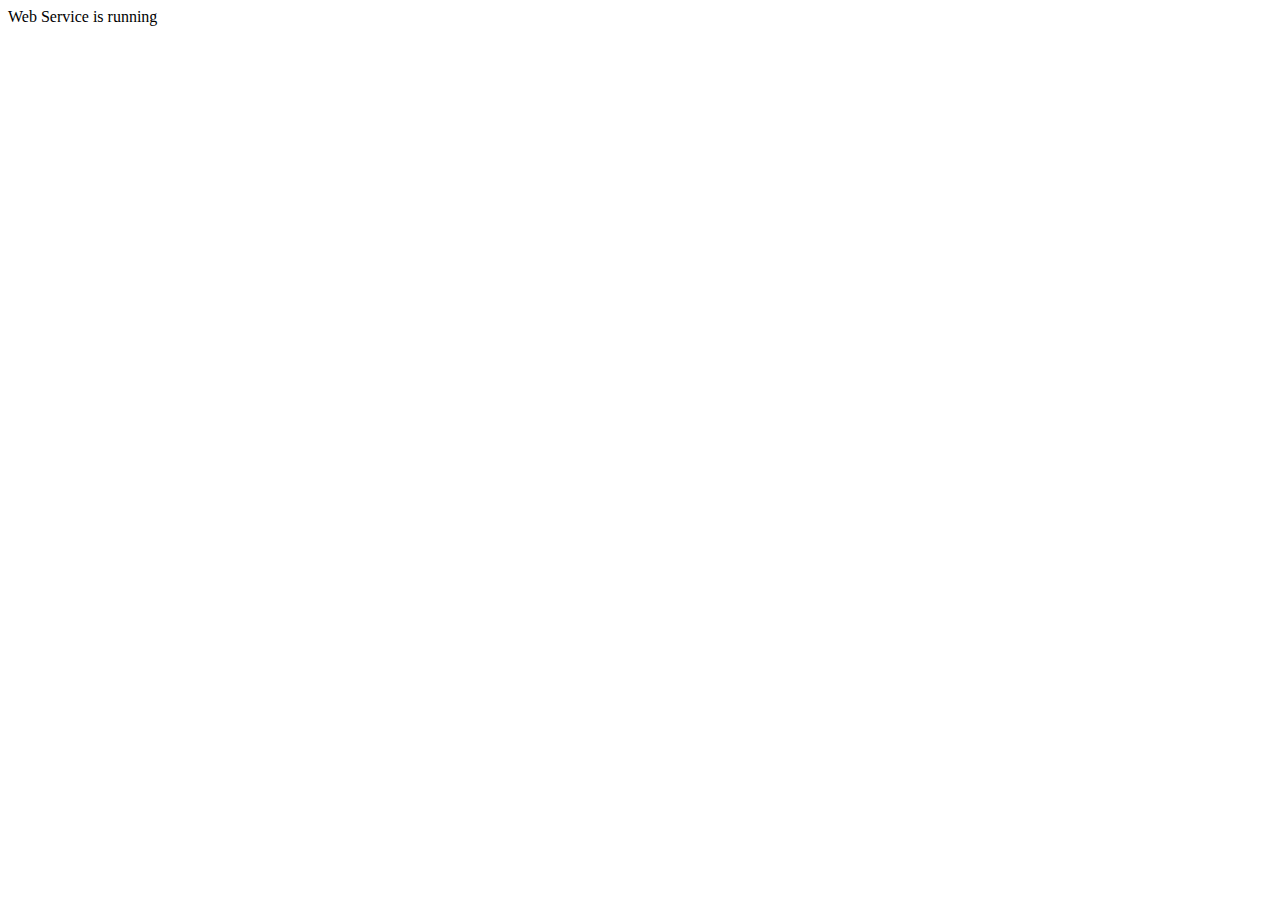
<file: webService/web/index.html>
<!DOCTYPE html>
<!--
To change this license header, choose License Headers in Project Properties.
To change this template file, choose Tools | Templates
and open the template in the editor.
-->
<html>
    <head>
        <title>TODO supply a title</title>
        <meta charset="UTF-8">
        <meta name="viewport" content="width=device-width, initial-scale=1.0">
    </head>
    <body>
        <div>Web Service is running</div>
    </body>
</html>
</file>
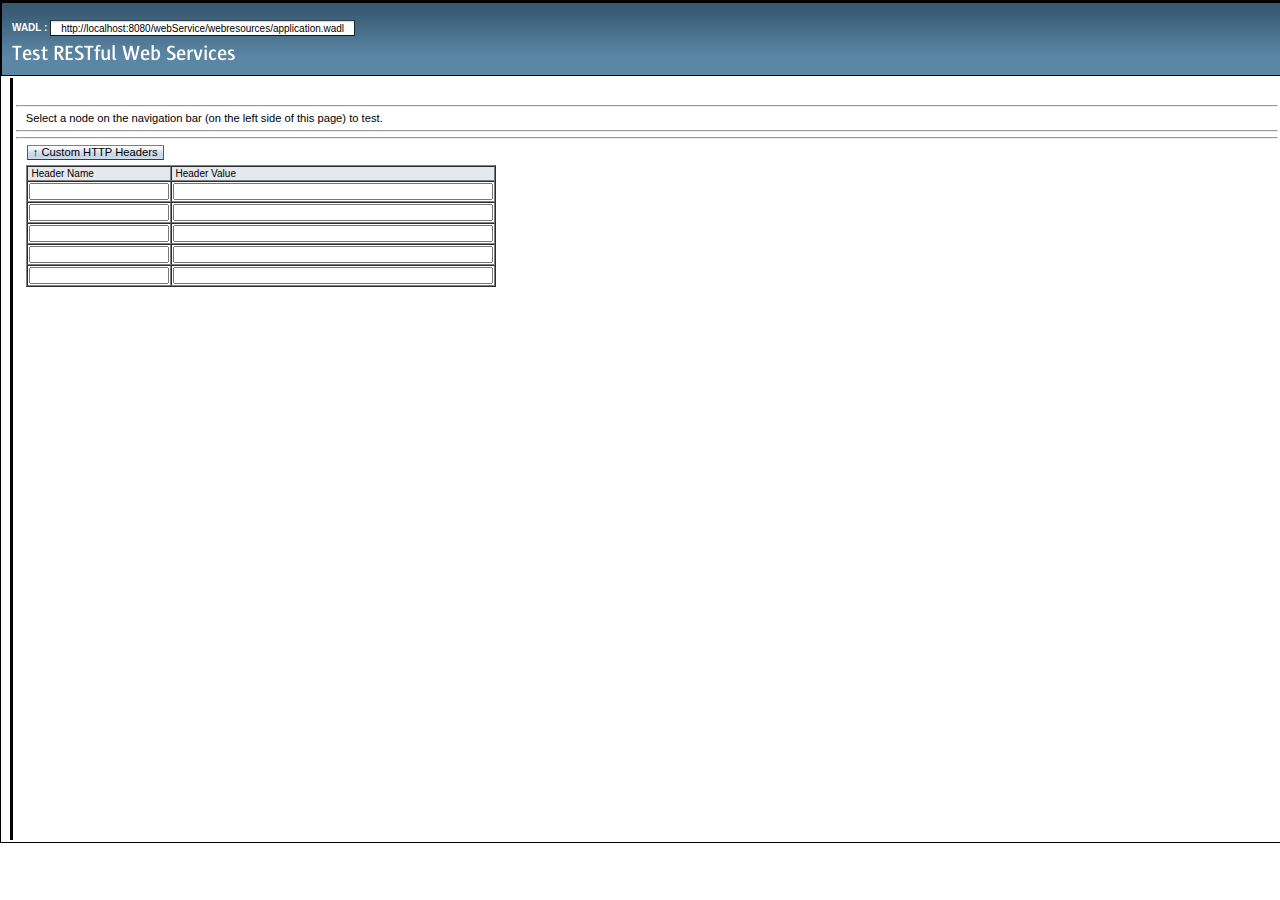
<file: webService/web/test-resbeans.html>
<?xml version="1.0" encoding="UTF-8"?>
<!DOCTYPE html PUBLIC "-//W3C//DTD XHTML 1.0 Transitional//EN"
"http://www.w3.org/TR/xhtml1/DTD/xhtml1-transitional.dtd">

<html xmlns="http://www.w3.org/1999/xhtml">
    <head>
        <title>Test RESTful Web Services</title>
        <meta http-equiv="Content-Type" content="text/html; charset=UTF-8" />
        <link rel="stylesheet" href="test-resbeans.css" type="text/css"/>
        <link rel="stylesheet" href="css_master-all.css" type="text/css"/>
        <script type="text/javascript">
            //___ BASE_URL ___ will get replaced by the base url of application
            //whose resource beans needs to be tested For eg:- http://localhost:8080/SimpleServlet/
            var baseURL = "http://localhost:8080/webService/||/webresources";
        </script>
        <script type="text/javascript" src="test-resbeans.js"></script>
    </head>
    <body>
        <div class="outerBorder">
            <div class="header">
                <div id="subheader" class="subheader"></div> <!-- sub-header -->
                <div class="banner"><img src="./images/pname.png" alt="Test RESTful Web Services banner"/></div>
            </div> <!-- header -->
            <div id="main" class="main hide">
                <table style="width:100%;">
                    <tr>
                        <td id="leftSidebar" style="vertical-align:top;"></td>
                        <td class="seperator" style="vertical-align:top;"></td>
                        <td id="content" class="content" style="vertical-align:top;">
                            <div id="navigation" class="details"></div><hr/>
                            <div id="request">Select a node on the navigation bar (on the left side of this page) to test.</div><hr/>
                            <div id="testaction" class="ConMgn_sun4"></div>
                            <div id="testinput" class="ConMgn_sun4"></div>
                            <hr/>
                            <div id="req_headers" class="ConMgn_sun4">
                                <input id = "headers_btn" class="Btn1_sun4 Btn1Hov_sun4" type="button" name="" value="&uarr; Custom HTTP Headers" 
                                       onclick="toggleHeadersBlock('headers_block', 'headers_btn', 'Custom Request Headers');"/>
                                <div id = "headers_block" style="padding-top: 5px;">
                                    <table id="headers_tbl" cellspacing="0" border="1">
                                      <thead>
                                        <tr>
                                          <th style="font-size:10px;text-align: left; background-color: #E5E9ED;">&nbsp;Header Name</th>
                                          <th style="font-size:10px; text-align: left; background-color: #E5E9ED;">&nbsp;Header Value</th>
                                        </tr>
                                      </thead>
                                      <tbody>
                                        <tr>
                                            <td><input style="font-size:10px;" id="req_hdr_1" type="text" size="20"></input></td>
                                            <td><input style="font-size:10px;" id="req_hdr_val_1" type="text" size="50"></input></td>
                                        </tr>
                                        <tr>
                                            <td><input style="font-size:10px;" id="req_hdr_2" type="text" size="20" value=""></input></td>
                                            <td><input style="font-size:10px;" id="req_hdr_val_2" type="text" size="50" value=""></input></td>
                                        </tr>
                                        <tr>
                                            <td><input style="font-size:10px;" id="req_hdr_3" type="text" size="20" value=""></input></td>
                                            <td><input style="font-size:10px;" id="req_hdr_val_3" type="text" size="50" value=""></input></td>
                                        </tr>
                                        <tr>
                                            <td><input style="font-size:10px;" id="req_hdr_4" type="text" size="20" value=""></input></td>
                                            <td><input style="font-size:10px;" id="req_hdr_val_4" type="text" size="50" value=""></input></td>
                                        </tr>
                                        <tr>
                                            <td><input style="font-size:10px;" id="req_hdr_5" type="text" size="20" value=""></input></td>
                                            <td><input style="font-size:10px;" id="req_hdr_val_5" type="text" size="50" value=""></input></td>
                                        </tr>
                                      </tbody>
                                    </table>
                                </div>
                            </div>
                            <div class="ConMgn_sun4">
                                <table class="details">
                                    <tr><td><div id="result"></div></td></tr><tr><td style="height:10px;">&nbsp;</td></tr>
                                    <tr><td><div id="resultheaders" class="ml20"></div></td></tr><tr><td style="height:10px;">&nbsp;</td></tr>
                                </table>
                            </div>
                        </td>
                    </tr>
                </table>
            </div> <!-- main -->
        </div> <!-- outerborder -->
	<!--<script type="text/javascript">
            var rjsConfig = {
                    isDebug: true
            };
	</script>-->
        <script type="text/javascript">
            var ts = new TestSupport();
            ts.init();
            
            // global request headers section toggle function (hiding and opening headers table)
            function toggleHeadersBlock(id, buttonId, buttonText) {
              var o = toggleHeadersBlock.cache;
              var obj = document.getElementById(id);
              var tbdy = obj.getElementsByTagName('table')[0];
              if (obj) {
                if (!o) {
                  o = toggleHeadersBlock.cache = {
                    tbdy: tbdy
                  };
                }
                if (tbdy) {
                  ts.storeRequestHeaders();
                  obj.removeChild(o.tbdy);
                  document.getElementById(buttonId).value = '\u2193 '+buttonText;
                } else {
                  obj.appendChild(o.tbdy);
                  document.getElementById(buttonId).value = '\u2191 '+buttonText;
                }
              }
            }
            
            ts.restoreRequestHeaders();
            toggleHeadersBlock('headers_block', 'headers_btn', 'Custom Request Headers');
            document.getElementById("req_headers").style.visibility="hidden";
            
        </script>
    </body>
</html>
</file>
<file: webService/web/test-resbeans.css>
/*
DO NOT ALTER OR REMOVE COPYRIGHT NOTICES OR THIS HEADER.

Copyright (c) 2007, 2016 Oracle and/or its affiliates. All rights reserved.

Oracle and Java are registered trademarks of Oracle and/or its affiliates.
Other names may be trademarks of their respective owners.

The contents of this file are subject to the terms of either the GNU
General Public License Version 2 only ("GPL") or the Common
Development and Distribution License("CDDL") (collectively, the
"License"). You may not use this file except in compliance with the
License. You can obtain a copy of the License at
http://www.netbeans.org/cddl-gplv2.html
or nbbuild/licenses/CDDL-GPL-2-CP. See the License for the
specific language governing permissions and limitations under the
License.  When distributing the software, include this License Header
Notice in each file and include the License file at
nbbuild/licenses/CDDL-GPL-2-CP.  Oracle designates this
particular file as subject to the "Classpath" exception as provided
by Oracle in the GPL Version 2 section of the License file that
accompanied this code. If applicable, add the following below the
License Header, with the fields enclosed by brackets [] replaced by
your own identifying information:
"Portions Copyrighted [year] [name of copyright owner]"

If you wish your version of this file to be governed by only the CDDL
or only the GPL Version 2, indicate your decision by adding
"[Contributor] elects to include this software in this distribution
under the [CDDL or GPL Version 2] license." If you do not indicate a
single choice of license, a recipient has the option to distribute
your version of this file under either the CDDL, the GPL Version 2 or
to extend the choice of license to its licensees as provided above.
However, if you add GPL Version 2 code and therefore, elected the GPL
Version 2 license, then the option applies only if the new code is
made subject to such option by the copyright holder.

Contributor(s):
 */

body{
    /*font: 10pt Verdana, sans-serif;*/
    font-family: Arial,Helvetica,sans-serif;
    font-size: 12pt;
    color: navy;
}
.category{
    cursor: pointer;
    display: block;
}
.item{
    display: none;
    margin-left: 16px;
    color: #000000;
}

/*div#testinput*/ div#navigation, div#request {
    overflow: auto;
    /*width: 500px;*/
}

/*div#testinput {
    height: 20px;
}*/

.fxdHeight {
    height: 150px;
    overflow: auto;
}

div#navigation {
    height: 20px;
    margin-left:10px;
}

div#request {
    width: 520px;
    margin-left:10px;
}

.outerBorder {
    width: 100%;
    border: 1px solid #000000;
}

.header {
    height:30%;
    border: 1px solid #000000;
    background-image: url(images/masthead.png);
}

.banner {
    vertical-align:middle;
    padding: 10px;
}

.subheader {
    clear:both;
    height: 10px;
    color: #FFFFFF;
    font-size:10px;
    padding: 10px;
}

.subheader div {
    float:right;
}

.main {
    position: relative;
    width: 100%;
}

.content {
    margin: 0 0 0 0px;
    height: 760px;
    background-color: #FFFFFF;
    color: #000000;
    overflow: auto;
}

.seperator {
    background-color: #000000;
    width: 1px;
}

.details {
    /*margin: 0 0 0 20px;*/
    width: 100%;
}

.leftSidebar {
    float: left;
    height: 760px;
    font-size: 10px;
    background-color: #FFFFFF;
    color: #000000;
    overflow: auto;
}       

.tableheader {
    background-color: #54809D;
    color: #FFFFFF;
}

.col
{
    width: 21%;
    float: left;
    margin-top: 0px;
}

.resultHeader
{
    background-color: #164A78;
    color: #FF9933;
    font-family: Arial, Verdana, Helvetica;
    font-size: 11px;
}

.results
{
    width: 720px;
    margin-left: 0%;
    border: 1px solid #e0e7ec;
    font-family: verdana, arial;
    background-color: #ffffff;
    cellpadding: 10px;
    font-size:12px;
}

.stext
{
    color: #000000;
}

a.tab {
  background-image: url(images/tbuns.png);
  border: 1px solid #000000;
  border-color: #000000 #000000 #ffffff #000000;
  text-decoration: none;
  z-index: 100;
  position: relative;
  top: 2px;
}

a.tab, a.tab:visited {
  color: #8060b0;
}

a.tab:hover {
  background-color: #a080d0;
  border-color: #c0a0f0 #8060b0 #8060b0 #c0a0f0;
  color: #ffe0ff;
}

a.tab.activeTab, a.tab.activeTab:hover, a.tab.activeTab:visited {
  background-image: url(images/tbsel.png);
  border-color: #000000 #000000 #ffffff #000000;
  color: #ffe0ff;
}

a.tab.activeTab {
  padding-bottom: 1px;
  z-index: 102;
}

.menu
{
    margin-top: 0px;
}

div.tabMain {
  z-index: 101;
  /*padding: 0.5em;*/
  border-style: solid;
  border-width: 1px;
  border-color: #80929B;
  /*width: 540px;*/
  width: 100%;
  height: 300px;
}

.frame {
  z-index: 101;
  /*padding: 0.5em;*/
  border-style: solid;
  border-width: 1px;
  border-color: #80929B;
  /*width: 540px;*/
  width: 100%;
  height: 300px;
  overflow: hidden;
}

div.tabMain {
  background-color: #ffffff;
  position: relative;
}

/*.frame
{
    background-color: #FFFFFF;
    border: 8px solid #000000;
    border-color: #9070c0;
    position: absolute;
    margin-left: -9px;
    margin-top: -6px;
}*/

div.button {
  background-image: url(images/pbena.png);
  background-repeat:  repeat-x;
  color: #000000;
  border: 1px solid #000000;
  text-decoration: none;
  width: 50px;
  text-align: center;
}

div.button:hover {
  background-image: url(images/pbmou.png);
}

div.button:visited {
  background-image: url(images/pbsel.png);
  color: #ffffff;
}

div#tableContent, div#headerInfo, div#structureInfo, div#rawContent, div#monitorContent{
    background-color: #ffffff;
    height: 300px;
    overflow: auto;
}

.item1, .item2
{
   font-size: 12px;
   margin-top: -16px;
}

.item1
{
   margin-left: 50px;
}

.item2 {
    margin-left: 45px;
}

.font10
{
    font-size: 10px;
}

.ml20
{
    margin-left:20px;
}

.nodisp
{
    display: none;
}

.hide
{
    visibility: hidden;
}

.wht 
{
   color: #FFFFFF
}

.bld
{
   font-weight: bold
}
</file>
<file: webService/web/css_master-all.css>
/*
 * DO NOT ALTER OR REMOVE COPYRIGHT NOTICES OR THIS HEADER.
 *
 * Copyright (c) 2008, 2016 Oracle and/or its affiliates. All rights reserved.
 *
 * Oracle and Java are registered trademarks of Oracle and/or its affiliates.
 * Other names may be trademarks of their respective owners.
 *
 * The contents of this file are subject to the terms of either the GNU
 * General Public License Version 2 only ("GPL") or the Common
 * Development and Distribution License("CDDL") (collectively, the
 * "License"). You may not use this file except in compliance with the
 * License. You can obtain a copy of the License at
 * http://www.netbeans.org/cddl-gplv2.html
 * or nbbuild/licenses/CDDL-GPL-2-CP. See the License for the
 * specific language governing permissions and limitations under the
 * License.  When distributing the software, include this License Header
 * Notice in each file and include the License file at
 * nbbuild/licenses/CDDL-GPL-2-CP.  Oracle designates this
 * particular file as subject to the "Classpath" exception as provided
 * by Oracle in the GPL Version 2 section of the License file that
 * accompanied this code. If applicable, add the following below the
 * License Header, with the fields enclosed by brackets [] replaced by
 * your own identifying information:
 * "Portions Copyrighted [year] [name of copyright owner]"
 *
 * If you wish your version of this file to be governed by only the CDDL
 * or only the GPL Version 2, indicate your decision by adding
 * "[Contributor] elects to include this software in this distribution
 * under the [CDDL or GPL Version 2] license." If you do not indicate a
 * single choice of license, a recipient has the option to distribute
 * your version of this file under either the CDDL, the GPL Version 2 or
 * to extend the choice of license to its licensees as provided above.
 * However, if you add GPL Version 2 code and therefore, elected the GPL
 * Version 2 license, then the option applies only if the new code is
 * made subject to such option by the copyright holder.
 *
 * Contributor(s):
 */
/* CSS Document */

body {
	margin:0;
}
.form_sun4 {
	margin:0;
}
.hidden_sun4 {
	display:none;
}

.clear_sun4 {
	clear:both;
}
.float_sun4 {
	float:left;
}

.ConMgn_sun4 {
	margin:0px 10px;
}
/*---*/
/* SKIP NAVIGATION LINK */
.SkpWht_sun4, .SkpMedGry1_sun4 {
	height:0px;
}
/*---*/
/* ADDREMOVE [originalName: ADD-REMOVE-IDIOM]*/
.AddRmvBtnTbl_sun4 .Btn1_sun4, .AddRmvBtnTbl_sun4 .Btn1Hov_sun4, .AddRmvBtnTbl_sun4 .Btn1Dis_sun4,
.AddRmvBtnTbl_sun4 .Btn2_sun4, .AddRmvBtnTbl_sun4 .Btn2Hov_sun4, .AddRmvBtnTbl_sun4 .Btn2Dis_sun4 {
	width:100%;
	margin:0px;
}
.AddRmvVrtDiv_sun4 .Btn1_sun4, .AddRmvVrtDiv_sun4 .Btn1Hov_sun4, .AddRmvVrtDiv_sun4 .Btn1Dis_sun4,
.AddRmvVrtDiv_sun4 .Btn2_sun4, .AddRmvVrtDiv_sun4 .Btn2Hov_sun4, .AddRmvVrtDiv_sun4 .Btn2Dis_sun4 {
	width:9em;
	margin:0px;
}
.AddRmvBtnTbl_sun4 {
	margin-top:1.6em;
}
.AddRmvVrtFst_sun4 {
	margin:5px 0px 10px 5px;
	float:left;
}
.AddRmvVrtWin_sun4 {
	margin:5px 0px 10px 5px;
	float:left;
}
.AddRmvVrtBwn_sun4 {
	margin:5px 0px 10px 10px;
	float:left;
}
.AddRmvHrzWin_sun4 {
	margin-top:3px;
	min-width:100px;
}
.AddRmvHrzBwn_sun4 {
	margin-top:8px;
	min-width:100px;
}
.AddRmvHrzDiv_sun4 {
	margin:5px 7px 10px 0px;
}
.AddRmvVrtDiv_sun4 {
	clear:left;
}
.AddRmvHrzLst_sun4 {
	clear:both;
}
.AddRmvVrtBtn_sun4 {
	width:120px;
}
.AddRmvLbl_sun4 {
	margin-left: 0px;
}
.AddRmvLbl2_sun4 {
	padding-left: 5px;
	display: block;
}
.AddRmvLbl2ReadOnly_sun4 {
	padding-left: 0px;
}
.AddRmvLbl2_sun4, .AddRmvLbl2ReadOnly_sun4 {
	height: 1.6em;
}
/*---*/

/* BREADCRUMBS */
.BcmWhtDiv_sun4 {
	margin:10px 10px 0px 10px;
        padding: 0px;  /* must nullify BcmGryDiv.padding */
}
.BcmGryDiv_sun4 {
	padding:13px 10px 10px 10px;
        margin: 0px;  /* must nullify BcmWhtDiv.margin */
}
.BcmSep_sun4 {
	margin:0px 5px;
}
/*---*/

/* CHECKBOXES AND RADIO BUTTONS */
.RbSpn_sun4 input, .RbSpnDis_sun4 input {
	vertical-align: -1px;
}
.CbSpn_sun4 input, .CbSpnDis_sun4 input {
	vertical-align: -1px;
}

.CbReadOnly_sun4, .RbReadOnly_sun4 {
        opacity:.45;  -moz-opacity: 0.45;
}

.CbDis_sun4, .RbDis_sun4 {
        opacity:.40;  -moz-opacity: 0.4;    
}
.RbLbl_sun4, .RbLblDis_sun4 {
	vertical-align: 1px;
}
.CbLbl_sun4, .CbLblDis_sun4 {
	vertical-align: 4px;
}
.RbImg_sun4, .RbImgDis_sun4 {
	vertical-align: -5px
}
.CbImg_sun4, .CbImgDis_sun4 {
	vertical-align: -3px
}
.CbGrp_sun4 td, .RbGrp_sun4 td {
	text-align: left;
}
.CbGrp_sun4 label, .RbGrp_sun4 label {
	vertical-align: 6px;
}

/* DnD styles */

.dojoDndItem { 
	padding:3px; 
}

.dndOuterSpan_sun4 {
    position: relative;
}

.dndContainer_sun4 {
    position:relative; 
    top:0px; 
    right:0px; 
    bottom:0px; 
    left:0px;
}
/* HORIZONTAL AND VERTICAL CHECKBOX GROUP AND RADIO BUTTON GROUP */
.RBGRPVert_sun4, .RBGRPHoriz_sun4, .CBGRPVert_sun4, .CBGRPHoriz_sun4 {
    padding:0;
}
.RBGRPVert_sun4 ul, .RBGRPHoriz_sun4 ul, .CBGRPVert_sun4 ul, .CBGRPHoriz_sun4 ul {
    clear:left;
    float:left;
    list-style:none;
    margin:0;
    padding:0;
    text-align:left;
}
.RBGRPClear_sun4, .CBGRPClear_sun4  {
    clear:both;
}
.RBGRPCaption_sun4, .CBGRPCaption_sun4 {
    vertical-align:top;
}
.RBGRPHoriz_sun4 ul li, .CBGRPHoriz_sun4 ul li {
    float:left;
    margin:0 10px 0 0;
}

/*---*/

/* EDITABLE LIST */
/* [check overwrite classes on ie.css] */
.EdtLstTbl_sun4 .EdtLstAddLblTd_sun4 {
	padding:2px 10px 0px 0px;
}
.EdtLstTbl_sun4 .EdtLstRmvLblTd_sun4 {
	padding:6px 10px 0px 0px;
	vertical-align:top;
}
.EdtLstTbl_sun4 .EdtLstAddTxtTd_sun4 {
	padding:2px 14px 0px 0px;
	vertical-align:top;
	margin-top: 3px;
}
.EdtLstTbl_sun4 .EdtLstRmvLstTd_sun4 {
	padding:2px 10px 1px 0px;
	vertical-align:top;
}
.EdtLstTbl_sun4 .EdtLstRmvLstTd_sun4 .Lst_sun4,
.EdtLstTbl_sun4 .EdtLstRmvLstTd_sun4 .LstDis_sun4 {
	margin-bottom: 3px;
}
.EdtLstTbl_sun4 .EdtLstAddTxtTd_sun4 .TxtFld_sun4,
.EdtLstTbl_sun4 .EdtLstAddTxtTd_sun4 .TxtFldDis_sun4 {
	height: 1.3em;
}
.EdtLstTbl_sun4 .EdtLstAddBtnTd_sun4 {
	padding:2px 10px 0px 0px;
	vertical-align:top;
	width:100px;
}
.EdtLstTbl_sun4 .EdtLstRmvBtnTd_sun4 {
	padding:2px 10px 1px 0px;
	vertical-align:top;
	width:100px;
}
.EdtLstTbl_sun4 .EdtLstBtnWin_sun4 {
	margin-top:3px;
}
.EdtLstTbl_sun4 .EdtLstBtnBwn_sun4 {
	margin-top:9px;
}
.EdtLstTbl_sun4 .TxtFld_sun4, .EdtLstTbl_sun4 .TxtFldDis_sun4,
.EdtLstTbl_sun4 .Btn1_sun4, .EdtLstTbl_sun4 .Btn1Hov_sun4, .EdtLstTbl_sun4 .Btn1Dis_sun4,
.EdtLstTbl_sun4 .Btn2_sun4, .EdtLstTbl_sun4 .Btn2Hov_sun4, .EdtLstTbl_sun4 .Btn2Dis_sun4 {
	width:100%;
	margin:0px;
}
/*---*/

/* BUTTONS */
.Btn1_sun4, .Btn1Hov_sun4, .Btn1Mni_sun4, .Btn1MniHov_sun4, .Btn2_sun4, .Btn2Hov_sun4, .Btn2Mni_sun4, .Btn2MniHov_sun4, .Btn1Dis_sun4, .Btn2Dis_sun4, .Btn1MniDis_sun4, .Btn2MniDis_sun4 {
	border-style:solid;
	border-width:1px;
}
.Btn1_sun4, .Btn1Hov_sun4, .Btn1Mni_sun4, .Btn1MniHov_sun4, .Btn2Mni_sun4, .Btn2MniHov_sun4, .Btn2_sun4, .Btn2Hov_sun4 {
	background-repeat:repeat-x;
	background-position:center center;
}
.Btn1_sun4, .Btn1Hov_sun4, .Btn1Dis_sun4, .Btn1Mni_sun4, .Btn1MniHov_sun4, .Btn1MniDis_sun4, .Btn2_sun4, .Btn2Hov_sun4, .Btn2Dis_sun4, .Btn2Mni_sun4, .Btn2MniHov_sun4, .Btn2MniDis_sun4 {
	padding:0 5px 1px 5px;
	margin:0 2px 0 1px;
}

/* for arrays where buttons need to be of equal width */
.BtnTbl_sun4 .Btn1_sun4, .BtnTbl_sun4 .Btn1Hov_sun4, .BtnTbl_sun4 .Btn1Dis_sun4, .BtnTbl_sun4 .Btn2_sun4, .BtnTbl_sun4 .Btn2Hov_sun4, .BtnTbl_sun4 .Btn2Dis_sun4 {
	width:100%;
	margin:0px
}
.BtnAryDiv_sun4 {
	margin:5px 8px;
}
/*revised borders for masthead  */
.MstDiv_sun4 .Btn1_sun4, .MstDiv_sun4 .Btn1Mni_sun4, .MstDiv_sun4 .Btn1Hov_sun4, .MstDiv_sun4 .Btn1MniHov_sun4, .MstDiv_sun4 .Btn2_sun4, .MstDiv_sun4 .Btn2Mni_sun4, .MstDiv_sun4 .Btn2Hov_sun4, .MstDiv_sun4 .Btn2MniHov_sun4 {
	border-width:0;
	vertical-align:middle;
	margin:0;
	padding-bottom:1px;
}
.mastheadButton_4_sun4 a:link, .mastheadButton_4_sun4 a:visited, .mastheadButton_4_sun4 a:hover {
	padding:1px 7px 1px 9px;
}
.mastheadButton_4_sun4 {
	display:inline;
	border-style:solid;
	border-top-width:1px;
	border-right-width:0;
	border-bottom-width:1px;
	border-left-width:0;
	margin:0;
	padding:0 1px 2px 1px;
	text-align:center;
}
/*---*/

/* FILE CHOOSER */
/* [check overwrite classes on ie.css] */
.ChoNavBtnGrpDiv_sun4 {
	float: left;
	margin-top: 5px;
	margin-bottom: 5px;
}
.ChoImgBtn_sun4 {
	padding-right: 6px;
}
.ChoSortByDiv_sun4 {
	margin-top: 5px;
	margin-bottom: 11px;
	float: right;
}
.ChoFltHlpDiv_sun4 {
	float: left;
	margin-bottom: 5px;
	margin-left: 7em;
}
.ChoSortByDiv_sun4 .LblLev2Txt_sun4 {
	padding-right: 35px;
}
.ChoMultiHlpDiv_sun4 {
	float: left;
	margin-top: 0px;
	margin-bottom: 0px;
}
.ChoLev2Div_sun4 {
	float: left;
	width: 7em;
}
.ChoLookinDiv_sun4 {
	float: left;
	margin-top: 2px;
	margin-bottom: 2px;
}
.ChoFltDiv_sun4 {
	float: left;
	margin-top: 2px;
	margin-bottom: 2px;
}
.ChoSelFileDiv_sun4 {
	float: left;
	margin-top: 8px;
	margin-bottom: 7px;
}
.ChoSelFileLev2Div_sun4 {
	float: left;
	width: 8.7em;
}
.ChoSrvDiv_sun4 {
	float: left;
	margin-top: 10px;
	margin-bottom: 2px;
}
.ChoFltDiv_sun4 .TxtFld_sun4, .ChoLookinDiv_sun4 .TxtFld_sun4, .ChoSelFileDiv_sun4 .TxtFld_sun4, .ChoSrvDiv_sun4 .ChoSrvTxt_sun4, .ChoFltHlpDiv_sun4 .inlineFieldHelp_sun4 {
	margin-left: 10px;
}
.ChoLookinDiv_sun4 .TxtFld_sun4, .ChoSelFileDiv_sun4 .TxtFld_sun4 {
	width: 32em;
}
.ChoFltHlpDiv_sun4 .inlineFieldHelp_sun4 {
	padding-top: 4px;
}
.ChoLstHdr_sun4 {
	margin-bottom: 0px;
	height: 1.6em;
	line-height: 1.6em;
}
.ChoLstHdr_sun4 .ChoNameHdr_sun4 {
	height: 1.6em;
	padding-left: 5px;
	width: 56%;
	float: left;
}
.ChoLstHdr_sun4 .ChoSizeHdr_sun4 {
	height: 1.6em;
	padding-left: 5px;
	width: 16%;
	float: left;
}
.ChoLstHdr_sun4 .ChoDateTimeHdr_sun4 {
	height: 1.6em;
	padding-left: 5px;
	float: left;
}
.ChoLstDiv_sun4 .LstMno_sun4 {
	margin-bottom: 0;
}
/*---*/

/* HELP WINDOW */
.HlpStpTab_sun4 {
	margin:0px 0px 5px 0px;
}
.HlpTtlDiv_sun4 {
	margin:15px 0px 0px 10px;
}
.HlpSchDiv_sun4, .HlpIdxDiv_sun4 {
	margin:5px 5px 5px 10px;
}
.HlpRltDiv_sun4 {
	margin-top:6px;
}
body.HlpBdy_sun4 {
	border-left-style:solid;
	border-left-width:1px;
	padding:10px;
}
body.HlpBdy_sun4 h1 {
	margin-bottom:-3px;
}
body.HlpBdy_sun4 h2, body.HlpBdy_sun4 h3, body.HlpBdy_sun4 h4, body.HlpBdy_sun4 h5, H6 {
	margin-bottom:-5px;
}
.HlpBtnDiv_sun4 {
	padding:7px 10px 1px 0;
	vertical-align:middle;
}
/*---*/

/* PAGEALERT [originalName: FULL ALERTS]*/
.FulAlrtHdrDiv_sun4 {
	margin:7px 10px 5px 37px;
}
.FulAlrtMsgDiv_sun4 {
	margin:5px 10px 0px 37px;
}
.FulAlrtFrmDiv_sun4 {
	margin:10px 10px 5px 37px;
}


/*---*/
/* INLINE ALERT */
.inlineAlert_4_sun4 {
	margin:0 20px 0 20px;
	text-align:center;
}
.inlineAlert_4_sun4 table {
	display: inline;	
}
.inlineAlert_4_sun4 .topLeftCorner_sun4, .inlineAlert_4_sun4 .topRightCorner_sun4, .inlineAlert_4_sun4 .bottomLeftCorner_sun4, .inlineAlert_4_sun4 .bottomRightCorner_sun4 {
	width:8px;
	height:8px;
}
.inlineAlert_4_sun4 .topMiddle_sun4 {
	height:8px;
}
.inlineAlert_4_sun4 .leftMiddle_sun4 {
	width:7px;
	vertical-align:top;
	border-left-style:solid;
	border-left-width:1px;
} 
.inlineAlert_4_sun4 .middle_sun4 {
	padding:0 13px;
}
.inlineAlert_4_sun4 .middle_sun4 .header_sun4{
	vertical-align:middle;
	text-align:center;
}
.inlineAlert_4_sun4 .middle_sun4 .header_sun4 img{
	vertical-align:middle;
	padding:0 4px 0 0;
}
.inlineAlert_4_sun4 .middle_sun4  .header_sun4 .label_sun4{
	vertical-align:middle;
}
.inlineAlert_4_sun4 .middle_sun4 .details_sun4 {
	margin:7px 0 0 0;
	vertical-align:middle;
	text-align:center;
}
.inlineAlert_4_sun4 .middle_sun4 .details_sun4 img{
	padding:0 1px 0 10px;
}
.inlineAlert_4_sun4 .rightMiddle_sun4 {
	width:7px;
	vertical-align:top;
	border-right-style:solid;
	border-right-width:1px;
}
.inlineAlert_4_sun4 .bottomMiddle_sun4 {
	height:7px;
	border-bottom-style:solid;
	border-bottom-width:1px;
}
/*---*/
/* LEFT PANE HELP */
.LftHlpHlp_sun4 {
	position:absolute;
	top:0px;
	right:70%;
	bottom:34px;
	left:0px;
	overflow:auto;
}
.LftHlpBdy_sun4 {
	position:absolute;
	top:0px;
	bottom:34px;
	left:30%;
	right:0px;
	overflow:auto;
	border-left:1px solid;
}
.LftHlpDiv_sun4 {
	margin:15px 10px 5px;
}
.LftHlpBtm_sun4 {
	position:absolute;
	bottom:0px;
	border-top:1px solid;
	padding:0 13px 0 30%;
	height:33px;
}
.LftHlpBtnBtm_sun4 {
	float:right;
	margin: 7px 0 8px;
	padding: 0 0 0 13px;
	text-align:right;
}
/*---*/
/* LISTS */
.Lst_sun4, .LstDis_sun4, .LstMno_sun4, .LstMnoDis_sun4 {
	border-width:1px;
	border-style:solid;
}
.LstAln_sun4 {
	vertical-align:top;
	padding-right:5px;
} 
/*---*/
/* HELPINLINE [originalName: INLINE HELP]*/
.inlineFieldHelp_sun4 {
	padding:2px 0 0 0;
}
/*---*/

/* PROPERTY SHEET */
.LblRqdDiv_sun4 {
	line-height:1.0em;
}
.ConFldSetDiv_sun4 {
	margin:7px 10px 0px;
}
.ConFldSetLgdDiv_sun4 {
	margin-bottom:10px;
	line-height:1.1em;
}
.ConSubSecDiv_sun4 {
	padding:0px 10px 5px 0px;
}
.ConTblCl1Div_sun4 {
	margin:8px 6px 0px 15px;
}
.ConTblCl2Div_sun4 {
	margin:8px 6px 0px 0px;
	padding:1px 0 0 0;
}
.ConEmbTblCl1Div_sun4 {
	margin:6px 10px 0px 30px;
}
.ConEmbTblCl2Div_sun4 {
	margin:3px 10px 0px 0px;
}
.ConJmpScnDiv_sun4 {
	margin:17px 10px 0px 0;
}
.ConJmpLnkDiv_sun4 {
	margin:0 25px 0 10px;
}
.ConRqdDiv_sun4 {
	text-align:right;
	margin:5px 10px 5px 0px;
}
.ConJmpTopDiv_sun4 {
	line-height:.7em;
	margin:15px 10px 10px 10px;
}
.ConEmbTblCl1Div_sun4 input[type=checkbox], .ConEmbTblCl1Div_sun4 input[type=radio] {
	margin-left:-5px;
	vertical-align:middle;
}
div.ConTblCl2Div_sun4 input, div.ConTblCl2Div_sun4 select {
	vertical-align:middle;
} 
div.ConTblCl2Div_sun4 .CbSpn_sun4 input[type=checkbox] {
	 margin-top:-8px;
}
.ConFldSetLgdDiv_sun4 {
	margin-bottom:10px;
}
.ConSubSecTtlTxt_sun4 {
	margin:15px 0px 0px 15px;
}
/*---*/
/* CONTENTPAGETITLE [originalName: PAGE TITLE]*/
.TtlTxtDiv_sun4 {
	margin:12px 0px 0px 10px;
} 
.TtlTxtDiv_sun4 img {
	vertical-align:text-bottom;
	margin-right:5px;
} 
.TtlTxt_sun4 {
	margin:0px;
}

.TtlActDiv_sun4, .TtlVewDiv_sun4  {
	margin:8px 10px 0px 10px;
}
.TtlHlpDiv_sun4 {
	margin:5px 10px 0px 10px;
}
.TtlBtnDiv_sun4 {
	margin:0px 8px 0px 10px;
}
.TtlBtnBtmDiv_sun4 {
	padding:10px 8px 0px 10px;
}
/*---*/

/* SCHEDULER [originalName: DATE AND TIME]*/
.DatCalDiv_sun4 {
	border-right-width:1px;
	border-right-style:solid;
	border-bottom-width:1px;
	border-bottom-style:solid;
	border-left-width:1px;
	border-left-style:solid;
	text-align:center;
	padding:2px 0 0 0;
	clear:both;
}
.DatCalDiv_sun4 .DatSelDiv_sun4 {
	float:left;
	clear:right;
}
.DatCalDiv_sun4 .DatCalLeft_sun4 {
	float:left;
	clear:none;
}

.DatCalDiv_sun4 .DatCalLeft_sun4 img {
	vertical-align:middle;
}
.DatCalDiv_sun4 .DatCalLeft_sun4 select {
	margin:2px 1px 2px 2px;
	vertical-align:top;
}

.DatCalDiv_sun4 .DatCalRight_sun4 {
	float:right;
	clear:right;
}
.DatCalDiv_sun4 .DatCalRight_sun4 select {
	margin:2px 1px 2px 0;
	vertical-align:top;
}

.DatCalDiv_sun4 .DatCalDiv_sun4 {
	border:0;
	padding:0;
	margin:0 2px 2px 3px;
}
.DatCalDiv_sun4 .DatCalDiv_sun4 table, .DatCalTbl_sun4 {
	border-collapse:collapse;
}
a.DatLnk_sun4:link, a.DatLnk_sun4:visited, a.DatLnk_sun4:hover, a.DatBldLnk_sun4:link, a.DatBldLnk_sun4:visited, a.DatCurLnk_sun4:link, a.DatCurLnk_sun4:visited,
a.DatCurLnk_sun4:hover, a.DatOthLnk_sun4:link, a.DatOthLnk_sun4:visited, a.DatOthLnk_sun4:hover, a.DatOthBldLnk_sun4:link, a.DatOthBldLnk_sun4:visited,
.DatCalTbl_sun4 td, .DatCalTbl_sun4 th {
	border-style:solid;
	border-width:1px;
}
a.DatLnk_sun4:link, a.DatLnk_sun4:visited {
	display:block;
	padding:5px 0px 3px;
}
a.DatBldLnk_sun4:link, a.DatBldLnk_sun4:visited {
	display:block;
	padding:5px 0px 3px;
}
a.DatCurLnk_sun4:link, a.DatCurLnk_sun4:visited {
	display:block;
	padding:5px 0px 3px;
}
a.DatOthLnk_sun4:link, a.DatOthLnk_sun4:visited {
	display:block;
	padding:5px 0px 3px;
}
a.DatOthBldLnk_sun4:link, a.DatOthBldLnk_sun4:visited {
	display:block;
	padding:5px 0px 3px;
}
.DateSelContainer_sun4 {
	border-top-style:solid;
	border-left-style:solid;
	border-right-style:solid;
	border-top-width:1px;
	border-left-width:1px;
	border-right-width:1px;
}
.DatSelTopMiddle_sun4 {
	border-top-width:1px;
	border-top-style:solid;
	height:4px;
}
.DatSelContent_sun4 {
	border-right-width:1px;
	border-right-style:solid;
	border-left-width:1px;
	border-left-style:solid;
	padding:0 0 6px 8px;
	line-height:.9em;
}
.DatSelDiv_sun4 {
	text-align:left;
	padding:0 1px
}
.DatSelDiv_sun4 span {
	/* no attributes specified */
}
.DatSelDiv_sun4 input {
	padding-top:1px;
}
.DatDayHdrTxt_sun4 {
	display:block;
	padding:2px 0px;
}
.DatCalTbl_sun4 td, .DatCalTbl_sun4 th {
	width:29px;
}
.DatFieldTable_sun4 td {
	padding:1px 0;
}
/*---*/
/*CALENDAR */
.CalPopDiv_sun4 {
	padding:0 4px 0 0;
	display:block;
	position:relative;
	float:left;
	top:0;
	left:0;
}
.CalPopDiv_sun4 .DatCalDiv_sun4 {
	position:relative;
	top: -3px;	
	padding:0 0 0 0;
	margin-bottom:0;
}
.CalPopShdDiv_sun4 {
	display:none;
	position:absolute;
	z-index:1000;
	margin:-9px 0 0 -22px;
	width:20em;
        left:5px;
        top:24px;
}
.CalPopShd2Div_sun4 {
}
.CalPopDiv_sun4 .DatSelContent_sun4 {
	border-right-width:1px;
	border-right-style:solid;
	border-left-width:1px;
	border-left-style:solid;
	position:relative;
	float:left;
	top: -3px;
	left:0;
	padding:0 0 3px 0;
}
.CalPopDiv_sun4 .DatCalTbl_sun4 {
	border-left-style:solid;
	border-left-width:1px;
	border-right-style:solid;
	border-right-width:1px;
}
.CalPopDiv_sun4 .DatCalTbl_sun4 th {
	border-bottom-style:solid;
	border-bottom-width:1px;
	border-left:none;
	border-right:none;
	border-top-style:solid;
	border-top-width:1px;
}
.CalPopDiv_sun4 .DatCalTbl_sun4 td.CalPopFtr_sun4, .CalPopDiv_sun4 .CalPopFtr_sun4Div_sun4 {
	border:0;
}
.CalPopDiv_sun4  a.DatCurLnk_sun4:link, .CalPopDiv_sun4 a.DatCurLnk_sun4:visited,.CalPopDiv_sun4  a.DatLnk_sun4:link,.CalPopDiv_sun4 a.DatLnk_sun4:visited,.CalPopDiv_sun4 a.DatBldLnk_sun4:link,.CalPopDiv_sun4 a.DatBldLnk_sun4:visited,
.CalPopDiv_sun4 a.DatOthLnk_sun4:link,.CalPopDiv_sun4 a.DatOthLnk_sun4:visited,.CalPopDiv_sun4 a.DatOthBldLnk_sun4:link,.CalPopDiv_sun4 a.DatOthBldLnk_sun4:visited {
	display:block;
	padding:2px 0px 2px;
}
.CalPopDiv_sun4 .DatSelDiv_sun4 {
	margin:0 0 5px 0;
	text-align:left;
	padding: 2px 1px 0 0;
}
.CalPopDiv_sun4 .DatDayHdrTxt_sun4 {
	display:block;
	padding:2px 0px;
}
.CalPopDiv_sun4 .DatCalTbl_sun4 {
	border-collapse:collapse;
}
.CalPopDiv_sun4 .DatCalTbl_sun4 td, .CalPopDiv_sun4 .DatCalTbl_sun4 th {
	width:25px;
}
.CalPopDiv_sun4 .DatCalTbl_sun4 th {
	padding-top:2px;
}
.CalPopDiv_sun4 .DatSelContent_sun4 .closeBtn_sun4 {
	display:block;
	float:right;
	margin: 0 3px 0 0;
}
.CalPopDiv_sun4 .DatSelContent_sun4 .DatSelDate_sun4 {
	float:left;
	line-height:.9em;
	padding:3px 0 3px 8px;
}
.CalPopDiv_sun4 .DatCalTbl_sun4 td.CalPopFtr_sun4 {
	width:auto;
}
.CalPopDiv_sun4 .CalPopFtrDiv_sun4 {
	float:left;
	width:100%;
}
.CalPopDiv_sun4 .CurDayTxt_sun4 {
	float:left;
	clear:right;
	padding:4px 0px 4px 4px;
}
.CalPopFldLbl_sun4 {
	display:block;
	margin-right:8px;
	padding-top:3px;
}
.CalPopFldImg_sun4 img {
	margin-left:5px;
}
/* Override pluto portal server rule */
.CalRootTbl_sun4 {
	width: auto;
 }
.CalPopBtnDiv_sun4 {
        position: relative;
}
.CalPopTxt_sun4 {
        width:12em;
        padding-left:4px;
}
/*---*/


/* TEXT, TEXTAREAS AND PASSWORD FIELDS */
.TxtFld_sun4, .TxtFldDis_sun4, .TxtAra_sun4, .TxtAraDis_sun4 {
	border-style:solid;
	border-width:1px;
	padding:1px 0 0 2px;
}
.TxtFld_ReadOnly_sun4, .TxtAra_ReadOnly_sun4{
	border: none;
	border-width:0px;
}
.TxtAra_sun4, .TxtAraDis_sun4 {
	padding-left:2px;
}


.TxtAraLabel_sun4 span , .TxtAraLabel_sun4 span > img { vertical-align: top; }



/*---*/

/* EDITABLE FIELDS */
.EdtFld_Edt_sun4 {
	border: none;
	border-width:0px;
	padding:1px 0 0 2px;
        background-color: #CCCCEE;        
}
.EdtFldDis_sun4 {
	border: none;
	border-width:0px;
	padding:1px 0 0 2px;
        background-color: #CCCCEE;        
}
.EdtFld_ReadOnly_sun4 {
	border: none;
	border-width:0px;
	padding:1px 0 0 2px;
        background-color: #DDDDDD;        
}

/*---*/


/* MENUS */
.MnuJmpOpt_sun4:hover {text-decoration:underline;}
.MnuJmp_sun4, .MnuStd_sun4, .MnuJmp_sun4Dis, .MnuStdDis_sun4 {

	border-width:1px;

	border-style:solid;
}
.MnuJmpOptSel_sun4 {font-weight:normal;}
.MnuJmpOptGrp_sun4, .MnuStdOptGrp_sun4 {font-weight:normal;font-style:normal;}
/*---*/

/* MASTHEAD */
a.MstLnk_sun4:link, a.MstLnk_sun4:visited, a.MstLnkRt_sun4:link, a.MstLnkRt_sun4:visited {
	border-width:1px;
	border-style:solid;
}
a.MstLnkLft_sun4:link, a.MstLnkLft_sun4:visited, a.MstLnkCen_sun4:link, a.MstLnkCen_sun4:visited {
	border-top-width:1px;
	border-top-style:solid;
	border-bottom-width:1px;
	border-bottom-style:solid;
	border-left-width:1px;
	border-left-style:solid;
}
td.MstTdTtl_sun4 {
	padding:0px 10px 0px 10px;
	vertical-align:top;
	white-space:nowrap;
}
td.MstTdAlm_sun4 {
	vertical-align:top;
}
td.MstTdLogo_sun4 {
	vertical-align:top;
	padding:6px 13px 8px 20px;
}
div.MstDivTtl_sun4 {
	padding-top:4px;
}
.MstFooter_sun4 {
	padding:3px 10px 3px 0;
	border-style:solid;
	border-width:1px;
	min-width:590px;
}
.MstSec_sun4 {
	height:54px;
	border-style:solid;
	border-width:1px;
	min-width:600px;
}
.MstSec_sun4 div {
	padding:15px 0 16px 0;
	vertical-align:middle;
}
.MstSec_sun4 td {
	padding:0 10px;
}
div.MstDivUsr_sun4 {
	padding:4px 0 0 0;
}
.MstLbl_sun4, .MstTxt_sun4, 
.MstUsrLnk_sun4, .MstAlmLnk_sun4, 
span.MstAlmDwnTxt_sun4, span.MstAlmCrtTxt_sun4,
span.MstAlmMajTxt_sun4, span.MstAlmMinTxt_sun4 {
	vertical-align:top;
	line-height:1.0em;
}
a.MstLnk_sun4:link, a.MstLnk_sun4:visited {
	background-repeat:repeat-x;
	background-position:center center;
	padding:2px 10px 1px;
	vertical-align:middle
}
a.MstLnk_sun4:hover,a.MstLnkLft_sun4:hover, a.MstLnkRt_sun4:hover, a.MstLnkCen_sun4:hover {
	background-repeat:repeat-x;
	background-position:center center;
}
.MstSpcImg_sun4 {
	display:none;
}
.MstBdy_sun4 {
	margin:0px;
}
.MstDiv_sun4 {
	border-style:solid;
	border-width:1px;
	min-width:600px;
}
.MstTblTop_sun4 td {
	padding:6px 10px 4px;
}
.MstTblTop_sun4 .TxtFld_sun4, .MstTblTop_sun4 .MnuStd_sun4 {
	margin:0 6px 0 0;
	vertical-align:middle;
}
.MstTblTop_sun4 img {
	vertical-align:middle;
}
.MstTblEnd_sun4 {
	background-repeat:repeat-x;
	background-position:left top;
}
.MstTblEnd_sun4  td {
	padding:1px 0 2px 0;
}
td.MstTblEnd_sun4 {
	padding-left:10px;
}
.MstTblBot_sun4 .hrule_sun4 {
	margin:0 0 1px 0;
	border-top-style:solid;
	border-top-width:1px;
	height:1px;
}	
.MstStatDiv_sun4 a, .MstTmeDiv_sun4 span, .MstAlmDiv_sun4 a {
	vertical-align:top;
	line-height:1.0em;
}
a.MstLnkLft_sun4:link, a.MstLnkLft_sun4:visited, a.MstLnkRt_sun4:link, a.MstLnkRt_sun4:visited, a.MstLnkCen_sun4:link, a.MstLnkCen_sun4:visited {
	background-repeat:repeat-x;
	background-position:center center;
	padding:2px 10px 1px;
	vertical-align:middle;
	white-space:nowrap;
}

/*---*/

/* TABSET [originalName: LEVEL TABS]*/
.Tab1Div_sun4 td {
	border-style:solid;
	border-width:1px;
}
.Tab1Div_sun4 {
	padding:6px 10px 0px;
} 
a.Tab1Lnk_sun4:link, a.Tab1Lnk_sun4:visited  {
	display:block;
	padding:8px 15px 7px;
	text-align:center;
}
.Tab1Div_sun4 table {
	border-collapse:collapse;
}
.Tab1Div_sun4 td.Tab1TblSpcTd_sun4 {
	border:none;
}
.Tab1Div_sun4 td.Tab1TblSelTd_sun4 {
	background-repeat:repeat-x;
	background-position:left top;
	border-bottom:none;
}
.Tab1Div_sun4 .Tab1SelTxtLeft_sun4 {
	position: absolute;
	width: 2px;
	height: 2.8em;
	background-position: top left;
	background-repeat: no-repeat;
}
.Tab1Div_sun4 .Tab1SelTxtNew_sun4 {
	display:block;
	padding:0px 13px 2px 13px;
	text-align:center;
	background-position: top right;
	background-repeat: no-repeat;
}
.Tab1Div_sun4 td a.TabPad_sun4 {
	padding:8px 20px 7px;
}
.Tab1Div_sun4 td.Tab1TblSelTd_sun4 div.TabPad_sun4 {
	padding:8px 20px 7px;
}
/* LEVEL 2 TABS */
.Tab2Div_sun4 td {
	border-style:solid;
	border-width:1px;
}
table.Tab2TblNew_sun4 td.Tab2TblSelTd_sun4 {
	border-top-width:1px;
	border-top-style:solid;
	border-right-width:1px;
	border-right-style:solid;
	border-left-width:1px;
	border-left-style:solid;
}
table.Tab2Tbl3New_sun4 td.Tab2TblSelTd_sun4 {
	border-top-width:1px;
	border-top-style:solid;
	border-right-width:1px;
	border-right-style:solid;
	border-left-width:1px;
	border-left-style:solid;
}
.Tab2Div_sun4 {
	padding:6px 0px 0px 10px;
}
a.Tab2Lnk_sun4:link, a.Tab2Lnk_sun4:visited {
	display:block;
	padding:5px 15px 4px;
	text-align:center;
}
.Tab2Div_sun4 table {
	border-collapse:collapse;
}
.Tab2Div_sun4 .Tab2SelTxtLeft_sun4 {
	position: absolute;
	width: 2px;
	height: 2.1em;
	background-position: top left;
	background-repeat: no-repeat;
}
.Tab2Div_sun4 .Tab2SelTxt_sun4 {
	display:block;
	padding:5px 15px 4px;
	text-align:center;
	background-position: top right;
	background-repeat: no-repeat;
}
.Tab2Div_sun4 td.Tab2TblSelTd_sun4 {
	border-bottom:none;
}
.Tab2Div_sun4 td a.TabPad_sun4, .Tab2Div_sun4 td.Tab2TblSelTd_sun4 div.TabPad_sun4 {
	padding:5px 20px 4px;
}
/* LEVEL 3 TABS*/
.Tab3Div_sun4 {
	padding:6px 0px 0px 10px;
}
.Tab3Div_sun4 td {
	border-style:solid;
	border-width:1px;
}
a.Tab3Lnk_sun4:link,a.Tab3Lnk_sun4:visited {
	display:block;
	padding:4px 15px 3px;
	text-align:center;
}
table.Tab3TblNew_sun4 td {
	border-bottom-style:solid;
	border-bottom-width:1px;
}
table.Tab3TblNew_sun4 div.Tab3SelTxt_sun4 {
	padding:4px 15px 3px;
	text-align:center;
}
table.Tab3TblNew_sun4 td.Tab3TblSelTd_sun4 {
	border-top-width:1px;
	border-top-style:solid;
	border-right-width:1px;
	border-right-style:solid;
	border-left-width:1px;
	border-left-style:solid;
	border-bottom:none;
}
.Tab3Div_sun4 td a.TabPad_sun4, .Tab3Div_sun4 td.Tab3TblSelTd_sun4 div.TabPad_sun4 {
	padding:5px 20px 4px;
}
/* Hide Styles */
.Tab1Div_sun4 td.hidden_sun4, .Tab2Div_sun4 td.hidden_sun4, .Tab3Div_sun4 td.hidden_sun4 {
	display:none;
}
/* MINI-TABS */
.MniTabDiv_sun4 {
	padding:7px 0px 0px 10px;
}
.MniTabDiv_sun4 td.hidden_sun4 {
	display:none;
}
table.MniTabTbl_sun4 {
	border-collapse:collapse;
}
table.MniTabTbl_sun4 td {
	border-style:solid;
	border-width:1px;
}
a.MniTabLnk_sun4:link,a.MniTabLnk_sun4:visited {
	display:block;
	padding:5px 15px 4px;
}
table.MniTabTbl_sun4 td.MniTabTblSelTd_sun4 {
	border-top-width:1px;
	border-top-style:solid;
	border-right-width:1px;
	border-right-style:solid;
	border-left-width:1px;
	border-left-style:solid;
	border-bottom:none;
}
.MniTabSelTxt_sun4 {
	display:block;
	padding:5px 15px 4px;
}
/* MINI-TABS - LIGHTWEIGHT */
.TabGrp_sun4 .TabGrpBox_sun4 {
	border-right-width:1px;
	border-right-style:solid;
	border-bottom-width:1px;
	border-bottom-style:solid;
	border-left-width:1px;
	border-left-style:solid;
	border-top:none;
	padding:10px;
}
.TabGrp_sun4 a.MniTabLnk_sun4:link, .TabGrp_sun4 a.MniTabLnk_sun4:visited, .TabGrp_sun4 .MniTabSelTxt_sun4 {
	padding:4px 10px 3px;
}
.TabGrp_sun4 .MniTabDiv_sun4 td.hidden_sun4 {
	display:none;
}

/*---*/
/* TABLE [originalName: ACTION TABLE] */
table.Tbl_sun4 {
	border-style:solid;
	border-width:1px;
	padding:6px;
	width:100%;
	empty-cells:show;
}
table.Tbl_sun4 td, table.Tbl_sun4 th {
	border-right:none;
	border-top:none;
	padding:3px 5px 1px 5px;
	border-left-style:solid;
	border-left-width:1px;
	border-bottom-style:solid;
	border-bottom-width:1px; 
	margin:0;
}
/* Table Caption/Title */
table.Tbl_sun4 caption.TblTtlTxt_sun4 {
	text-align:left;
	background-position:3px 3px;
	-moz-border-radius-topleft:5px;
	-moz-border-radius-topright:5px;
	padding:3px 10px 2px 10px;
}
.TblTtlTxtSpn_sun4 {
	padding:0;
	float:left;
}
.TblTtlMsgSpn_sun4 {
	padding:0 0 0 3px;
	float:right;
}
/* Action Bar */
table.Tbl_sun4 td.TblActTdLst_sun4 {
	border-top-style:solid; 
	border-top-width:1px;
}
table.Tbl_sun4 td.TblActTd_sun4 {
	border-left:none;
	border-bottom:none;
	padding:0px 0px 6px 0px;
	vertical-align:middle;
}
table.Tbl_sun4 td.TblActTdLst_sun4 {
	border-left:none;
	border-bottom:none;
	padding:6px 0px 2px 0px;
	vertical-align:middle;
}
.TblPgnTxtBld_sun4 {
	margin:0px 5px 0px 10px;
}
.TblPgnTxt_sun4 {
	margin:0px 3px 0px 3px;
}
.TblPgnLftBtn_sun4 {
	margin:0px;
}
.TblPgnRtBtn_sun4 {
	margin-right:10px;
}
.TblPgnGoBtn_sun4 {
	margin-right:8px;
}
/* Selection Column - Headers */
table.Tbl_sun4 th.TblColHdrSel_sun4 {
	border-top-width:1px; 
	border-top-style:solid;
	border-left-width:1px; 
	border-left-style:solid; 
	border-bottom-width:1px; 
	border-bottom-style:solid;
	vertical-align:bottom;
	padding:0;
}
table.Tbl_sun4 th.TblColHdrSel_sun4 a.TblHdrLnk_sun4:link {
	display:block;
	padding:3px 0px;
}
table.Tbl_sun4 th.TblColHdrSel_sun4 a.TblHdrLnk_sun4:visited {
	display:block;
	padding:3px 0px;
}
table.Tbl_sun4 th.TblColHdrSrtSel_sun4 {
	border-top-width:1px; 
	border-top-style:solid;
	border-left-width:1px; 
	border-left-style:solid; 
	border-bottom-width:1px; 
	border-bottom-style:solid; 
	text-align:center;
	border-right:none;
	padding:0px;
	vertical-align:bottom;
}
table.Tbl_sun4 th.TblColHdrSrtSel_sun4 a.TblHdrImgLnk_sun4:link, 
table.Tbl_sun4 th.TblColHdrSrtSel_sun4 a.TblHdrImgLnk_sun4:visited {
	border-left-width:1px; 
	border-left-style:solid;
}
table.Tbl_sun4 th.TblColHdrSrtSel_sun4 a.TblHdrImgLnk_sun4:link, 
table.Tbl_sun4 th.TblColHdrSrtSel_sun4 a.TblHdrImgLnk_sun4:visited {
	display:block;
	text-align:left;
	padding-bottom:1px;
	width:21px;
}
table.Tbl_sun4 th.TblColHdrSrtSel_sun4 a.TblHdrImgLnk_sun4:hover {
	width:21px;
}
table.Tbl_sun4 th.TblColHdrSrtSel_sun4 a.TblHdrLnk_sun4:link,
table.Tbl_sun4 th.TblColHdrSrtSel_sun4 a.TblHdrLnk_sun4:visited {
	display:block;
	padding:3px 0px 2px;
}
/* Selection Column - Cells */
table.Tbl_sun4 td.TblTdSel_sun4, 
table.Tbl_sun4 td.TblTdSrtSel_sun4 {
	text-align:center;
	vertical-align:middle;
	padding:0px 3px;
}
/* Regular Column Headers */
table.Tbl_sun4 th.TblColHdr_sun4 {
	border-top-width:1px; 
	border-top-style:solid;
	border-left-width:1px; 
	border-left-style:solid; 
	border-bottom-width:1px; 
	border-bottom-style:solid; 
	vertical-align:bottom;
	padding:0;
}
table.Tbl_sun4 a.TblHdrImgLnk_sun4:link, 
table.Tbl_sun4 a.TblHdrImgLnk_sun4:visited {
	border-left-width:1px; 
	border-left-style:solid;
}
.TblHdrTxt_sun4 {
	display:block;
	padding:4px 5px 3px;
	min-height:11px;
}
table.TblHdrTbl_sun4 {
	width:100%;
	border:0;
	height:1.7em;
}
table.TblHdrTbl_sun4 td, 
table.TblHdrTbl_sun4 th {
	border:0;
	padding:0;
	vertical-align:bottom;
	width:100%;
}
table.TblHdrTbl_sun4 img {
	margin:0;
	padding-right:5px;
	padding-left:5px;
}
table.Tbl_sun4 a.TblHdrLnk_sun4:link, 
table.Tbl_sun4 a.TblHdrLnk_sun4:visited {
	display:block;
	padding:3px 0 3px 5px;
}
table.Tbl_sun4 a.TblHdrImgLnk_sun4:link, 
table.Tbl_sun4 a.TblHdrImgLnk_sun4:visited {
	display:block;
	white-space:nowrap;
	padding:4px 2px 2px 0px;
	width:21px;
}
table.Tbl_sun4 a.TblHdrImgLnk_sun4:hover {
	white-space:nowrap;
	width:21px;
}
table.Tbl_sun4 a.TblHdrImgLnk_sun4 img {
	padding-right:2px;
}
/* Current Sort Column */
table.Tbl_sun4 th.TblColHdrSrt_sun4 {
	border-top-width:1px; 
	border-top-style:solid;
	border-left-width:1px; 
	border-left-style:solid; 
	border-bottom-width:1px; 
	border-bottom-style:solid;
}
table.Tbl_sun4 th.TblColHdrSrt_sun4 a.TblHdrImgLnk_sun4:link,
table.Tbl_sun4 th.TblColHdrSrt_sun4 a.TblHdrImgLnk_sun4:visited {
	border-left-width:1px; 
	border-left-style:solid;
}
table.Tbl_sun4 span.TblColHdrSrtDis_sun4 {
	border-left-width:1px; 
	border-left-style:solid;
}
table.Tbl_sun4 span.TblColHdrSelDis_sun4 {
	border-left-width:1px; 
	border-left-style:solid;
}
table.Tbl_sun4 th.TblColHdrSrt_sun4 {
	vertical-align:bottom;
	padding:0px;
}
table.Tbl_sun4 th.TblColHdrSrt_sun4 table.TblHdrTbl_sun4 {
	width:100%;
	border:none;
}
table.Tbl_sun4 th.TblColHdrSrt_sun4 a.TblHdrLnk_sun4:link, 
table.Tbl_sun4 th.TblColHdrSrt_sun4 a.TblHdrLnk_sun4:visited {
	display:block;
	padding:4px 5px 3px 5px;
}
table.Tbl_sun4 th.TblColHdrSrt_sun4 a.TblHdrImgLnk_sun4:link,
table.Tbl_sun4 th.TblColHdrSrt_sun4 a.TblHdrImgLnk_sun4:visited {
	display:block;
	border-left-style:solid;
	border-left-width:1px;
	padding-bottom:1px;
	width:21px;
}
table.Tbl_sun4 .TblHdrSrtNum_sun4 {
	margin-left:-1px;
	width:21px;
}
table.Tbl_sun4 span.TblColHdrSrtDis_sun4 {
	display:block;
	text-align:left;
	padding:0px 2px 0px 0px;
}
table.Tbl_sun4 span.TblColHdrSrtDis_sun4 img, 
span.TblColHdrSelDis_sun4 img {
	padding-right:2px;
}
table.Tbl_sun4 span.TblColHdrSelDis_sun4 {
	display:block;
	white-space:nowrap;
	padding:4px 2px 2px 0px;
	width:21px;
}
/* Multi-Column Headers */ 
table.Tbl_sun4 th.TblMultColHdr_sun4 {
	border-top:none;
	border-left-style:solid;
	border-left-width:1px;
	border-bottom-style:solid; 
	border-bottom-width:1px;
	padding:0px;
	margin:0px;
	vertical-align:bottom;
}
table.Tbl_sun4 th.TblMultHdr_sun4 {
	border-bottom:none;
	border-top-width:1px;
	border-top-style:solid;
	border-left-width:1px;
	border-left-style:solid;
	text-align:center;
	padding:0 5px;
}
table.Tbl_sun4 th.TblMultColHdr_sun4 a.TblHdrLnk_sun4:link, 
table.Tbl_sun4 th.TblMultColHdr_sun4 a.TblHdrLnk_sun4:visited {
	border-top:none;
}
table.Tbl_sun4 th.TblMultColHdr_sun4 a.TblHdrLnk_sun4:link img, 
table.Tbl_sun4 th.TblMultColHdr_sun4 a.TblHdrLnk_sun4:visited img, 
table.Tbl_sun4 th.TblMultColHdr_sun4 .TblHdrTxt_sun4 img, 
table.Tbl_sun4 th.TblMultColHdrSrt_sun4 a.TblHdrLnk_sun4:link img, 
table.Tbl_sun4 th.TblMultColHdrSrt_sun4 a.TblHdrLnk_sun4:visited img {
	margin:1px 0px;
}
table.Tbl_sun4 th.TblMultColHdr_sun4 a.TblHdrLnk_sun4:hover {
	border-top:none;
}
table.Tbl_sun4 th.TblMultColHdrSrt_sun4 {
	border-top:none;
	border-left-width:1px; 
	border-left-style:solid; 
	border-bottom-width:1px; 
	border-bottom-style:solid;
	padding:0px;
	margin:0px;
	vertical-align:bottom;
}
table.Tbl_sun4 th.TblMultColHdrSrt_sun4 a.TblHdrImgLnk_sun4:link, 
table.Tbl_sun4 th.TblMultColHdrSrt_sun4 a.TblHdrImgLnk_sun4:visited {
	border-left-width:1px; 
	border-left-style:solid;
}
/* Sorted Cells */
table.Tbl_sun4 .TblColFtrSpc_sun4 {
	border-left:none;
	border-bottom-style:solid; 
	border-bottom-width:1px;
	border-top-width:2px; 
	border-top-style:solid;
}
table.Tbl_sun4 .TblColFtrSpc_sun4 {
	padding:4px 5px 1px 5px;
}
/* Spacer Colums */
table.Tbl_sun4 th.TblTdSpc_sun4 {
	border-top-width:1px; 
	border-top-style:solid;
	border-left:none; 
	border-bottom-width:1px; 
	border-bottom-style:solid;
	vertical-align:bottom;
	padding:0;
}
table.Tbl_sun4 td.TblTdSpc_sun4 { 
	border-left:none;
}
/*Table Sub-Grouping */
table.Tbl_sun4 .TblGrpRow_sun4 {
	border-left-style:solid;
	border-left-width:1px;
	border-bottom-style:solid; 
	border-bottom-width:1px;
	border-top-width:0px;
	border-top-style:solid;
}
table.Tbl_sun4 .TblGrpRow_sun4 {
	vertical-align:bottom;
}
table.Tbl_sun4 .TblGrpLft_sun4 input {
	margin:2px 1px 1px 2px;
}
table.Tbl_sun4 .TblGrpLft_sun4 {
	float:left;
}
table.Tbl_sun4 .TblGrpCbImg_sun4 img {
	margin-left:-4px;
	margin-bottom:-3px;
}
table.Tbl_sun4 .TblGrpRt_sun4 {
	float:right;
}
table.Tbl_sun4 .TblGrpRow_sun4 {
	vertical-align:bottom;
	min-height:12px;
	padding:4px 5px 3px;
}
/* Table Footers */
/* Table Column-level Footer */
table.Tbl_sun4 .TblColFtr_sun4 {
	border-bottom-style:solid;
	border-bottom-width:1px;
	border-top-width:2px;
	border-top-style:solid;
}
table.Tbl_sun4 .TblColFtrSrt_sun4 {
	border-bottom-style:solid;
	border-bottom-width:1px;
	border-top-width:2px;
	border-top-style:solid;
}
/*Table Group Column-Level Footer */
table.Tbl_sun4 .TblGrpColFtr_sun4 {
	border-bottom-style:solid;
	border-bottom-width:1px;
}
table.Tbl_sun4 .TblGrpColFtrSrt_sun4 {
	border-bottom-style:solid;
	border-bottom-width:1px;}
table.Tbl_sun4 .TblColFtr_sun4 {
	padding:4px 5px 1px 5px;
}
/* Embedded Table Panels */
.TblPnlLytDiv_sun4 {
	border-top-width:1px; 
	border-top-style:solid;
}
.TblPnlShd1Div_sun4 {}
.TblPnlDiv_sun4 {}
.TblMgn_sun4 {
	margin:0px 10px;
}
/*Other Table Content Styles*/
table.Tbl_sun4 .TblTdLyt_sun4 img, 
table.Tbl_sun4 .TblTdSrt_sun4 img, 
table.Tbl_sun4 .TblTdAlm_sun4 img,  
table.Tbl_sun4 .TblTdSrtAlm_sun4 img {
	vertical-align:middle;
	margin-bottom:2px;
}
table.Tbl_sun4 .TblTdSel_sun4 img, 
table.Tbl_sun4 .TblTdSrtSel_sun4 img {
	vertical-align:middle;
	margin:3px 0px 0px 8px;
}
.TblTdLyt_sun4 {} 
/* Mouseover and Row Selection Styles */
table.Tbl_sun4 tr.TblHovRow_sun4 td {}
table.Tbl_sun4 tr.TblHovRow_sun4 th {}
/* Table Overall Footer */ 
table.Tbl_sun4 td.TblFtrRow_sun4 {
	padding:6px 3px 3px 0px;
	border-left:none;
	border-bottom:none;
	vertical-align:middle;
	text-align:center;
}
table.Tbl_sun4 .TblFtrLft_sun4 {
	float:left;
}
table.Tbl_sun4 .TblFtrMsgSpn_sun4 {
	float:right;
}
/* Table Group Overall Footer */
table.Tbl_sun4 .TblGrpFtrRow_sun4 {
	padding:4px 5px 3px;
}
/* Embedded Table Panels */
table.Tbl_sun4 td.TblPnlTd_sun4 {
	border:none;
	padding:0px;
	vertical-align:middle;
}
.TblPnlLytDiv_sun4 {
	display:none;
	padding:4px 0px;
	margin-left:-3px;
}
.TblPnlShd3Div_sun4 {}
.TblPnlShd2Div_sun4 {}
.TblPnlShd1Div_sun4 {
	border-width:1px;
	border-style:solid;
	margin: 0 0 10px 0;
}
.TblPnlDiv_sun4 {
	border-top-width:1px;
	border-top-style:solid;
	padding:1px 15px 1px 15px;
}
table.Tbl_sun4 div.TblPnlDiv_sun4 td {
	border:none;
	padding-left:0px;
}
.TblPnlTtl_sun4 {
	margin:8px 0 0 0;
	padding:0 0px 5px;
}
.TblPnlBtnDiv_sun4 {
	text-align:left;
	margin:10px 0;
	padding-top:8px;
	margin-right:3px;
	border-top-width:1px;
       	border-top-style:solid;
}
.TblPnlHlpTxt_sun4 {
	margin:10px 0;
	padding:7px 12px;
        border-style:solid;
   	border-width:1px;
	white-space:normal;
   	-moz-border-radius-topleft:5px;
   	-moz-border-radius-topright:5px;
   	-moz-border-radius-bottomleft:5px;
   	-moz-border-radius-bottomright:5px; 
}
.TblPnlSrtTbl_sun4 td {
	padding:3px;
}
/* For when appearing in titledbox*/
.TtldBoxInrDiv_sun4 .TblMgn_sun4 {
	margin:0px;
}
/*---*/

/* LIGHTWEIGHT TABLE DESIGN */
/* Table Caption/Title 
table.Tbl_sun4 .TblLt_sun4 .TblTtlTxt_sun4 {
	padding:5px 5px 5px 0px;
}
.TblLt_sun4 .TblTtlTxt_sun4 .TblTtlMsgSpn_sun4 {
	margin-top:1px;
}*/
/*---*/

/* LIGHTWEIGHT TABLE DESIGN */
table.TblLt_sun4 {
	width:100%;
	padding:0px;
	border-bottom:none;
	empty-cells:show;
	border-collapse:collapse;
}
/* Table Caption/Title */
table.TblLt_sun4 caption.TblTtlTxt_sun4 {
	text-align:left;
	padding:5px 5px 5px 0px;
	border:none;
}
table.TblLt_sun4 caption.TblTtlTxt_sun4 span.TblTtlTxtSpn_sun4 {
	float:left;
}
table.TblLt_sun4 caption.TblTtlTxt_sun4 span.TblTtlMsgSpn_sun4 {
	float:right;
	margin-top:1px;
}
/* Action Bar */
table.TblLt_sun4 td.TblActTd_sun4 {
	padding:8px 5px;
	vertical-align:middle;
	border-style:solid;
	border-width:1px;
}
table.TblLt_sun4 td.TblActTdLst_sun4 {
	padding:5px 5px;
	vertical-align:middle;
	border-style:solid;
	border-width:1px;
}
/* Selection Column - Headers */
table.TblLt_sun4 th.TblColHdrSel_sun4 {
	border-top-width:1px; 
	border-top-style:solid;
	border-left-width:1px; 
	border-left-style:solid;
	border-bottom-width:1px; 
	border-bottom-style:solid;
}
table.TblLt_sun4 th.TblColHdrSrtSel_sun4 {
	border-top-width:1px; 
	border-top-style:solid;
	border-left-width:1px; 
	border-left-style:solid;
	border-bottom-width:1px; 
	border-bottom-style:solid;
}
/* Regular Column Headers */
table.TblLt_sun4 th.TblColHdr_sun4 {
	border-top-width:1px; 
	border-top-style:solid;
	border-left-width:1px; 
	border-left-style:solid;
	border-bottom-width:1px; 
	border-bottom-style:solid;
}
table.TblLt_sun4 table.TblHdrTbl_sun4 td {
	border:none;
	padding:0px;
	margin:0px;
	vertical-align:
	bottom;width:100%;
}
table.TblLt_sun4 a.TblHdrLnk_sun4:link, 
table.TblLt_sun4 a.TblHdrLnk_sun4:visited {
	padding:5px 5px 3px;
	min-height:12px;
}
table.TblLt_sun4 a.TblHdrImgLnk_sun4:link, 
table.TblLt_sun4 a.TblHdrImgLnk_sun4:visited {
	border-left-width:1px; 
	border-left-style:solid;
}
table.TblLt_sun4 span.TblColHdrSelDis_sun4 {
	border-left-width:1px; 
	border-left-style:solid;
}
/* Current Sort Column */
table.TblLt_sun4 th.TblColHdrSrt_sun4 {
	border-top-width:1px; 
	border-top-style:solid;
	border-left-width:1px; 
	border-left-style:solid;
	border-bottom-width:1px; 
	border-bottom-style:solid;
}
table.TblLt_sun4 th.TblColHdrSrt_sun4 a.TblHdrImgLnk_sun4:link, 
table.Tbl_sun4 th.TblColHdrSrt_sun4 a.TblHdrImgLnk_sun4:visited {
	border-left-width:1px; 
	border-left-style:solid;
}
/* Multi-Column Headers */
table.TblLt_sun4 th.TblMultColHdr_sun4 {
	border-top:none;
	border-left-width:1px; 
	border-left-style:solid;
	border-bottom-width:1px; 
	border-bottom-style:solid;
	padding:0px;margin:0px;
	vertical-align:bottom;
}
table.TblLt_sun4 th.TblMultHdr_sun4 {
	border-bottom:none;
	border-top-width:1px; 
	border-top-style:solid;
	border-left-width:1px; 
	border-left-style:solid;
	text-align:center;
	padding:4px 5px;
}
/*Table Sub-Grouping */
table.TblLt_sun4 .TblGrpRow_sun4 {
	border-left-width:1px; 
	border-left-style:solid; 
	border-top-width:3px; 
	border-top-style:double;
	padding:4px 5px 3px;
}
/* Table Footers */ 
table.TblLt_sun4 td.TblFtrRow_sun4 {
	padding:6px 5px 3px;
	border:none;
	vertical-align:middle;
	text-align:center;
	border-left:none;
	border-right:none;
}
table.TblLt_sun4 .TblColFtr_sun4 {
	border-bottom-width:1px; 
	border-bottom-style:solid;
	border-top-width:3px; 
	border-top-style:double;
}
table.TblLt_sun4 .TblColFtrSrt_sun4 {
	border-bottom-width:1px; 
	border-bottom-style:solid;
	border-top-width:3px; 
	border-top-style:double;
}
table.TblLt_sun4 .TblColFtrSpc_sun4 {
	border-left:none;
	border-bottom-width:1px; 
	border-bottom-style:solid; 
	border-top-width:3px; 
	border-top-style:double;
}
/* Embedded Table Panels */
table.TblLt_sun4 td.TblPnlTd_sun4 {
	padding-left:10px;
	border-top:none;
	border-bottom:none;
}
/*---*/

/* TREE */
.TreBdy_sun4 {	
	margin:0px;
}

.Tree_sun4 {
	/*	width:500px;*/
}

.TreeImg_sun4 {	
	padding-top:2px;
	padding-bottom:1px;
}

.TreeImgHeight_sun4 {
	display:inline;	
	line-height:22px;
}

.TreeContent_sun4 {
	display:inline;	
	vertical-align:middle;	
	padding-left:5px;
	white-space:nowrap;
}

.TreeLinkSpace_sun4 {
	margin-left:3px;
}

.TreeRootRow_sun4, .TreeRootSelRow_sun4 {
	height:28px;
}

.TreeRootRowHeader_sun4 {
	height:9px;}

.TreeRow_sun4 {
	white-space:nowrap;
	clear:both;
}

.TreeRow_sun4 .float_sun4 {
	padding-left:5px;
}


.TreeRootRow_sun4 .float_sun4, .TreeRootSelRow_sun4 .float_sun4 {	padding-left:7px;

}

.TreeSelRow_sun4 {
	white-space:nowrap;
}

.TreeSelRow_sun4 .float_sun4 {
	padding-left:5px;
}

/*---*/
/* VERSION DIALOG */
.VrsMstBdy_sun4 {
	float:left;
	clear:right;
	width:100%;
	clear:both;
	height:109px;
}
.VrsBdy_sun4 {
	position:absolute;
	top:0px;
	bottom:0px;
        width:100%;
}
.VrsMgn_sun4 {
	clear:both;
	width:100%;
	overflow:auto;
}
.VrsTxt_sun4 {
	margin:0px 25px 10px;
}
.VrsBtnAryDiv_sun4 {
	text-align:right;
	padding:10px 15px;
	width:auto;
	height:auto;
}
.VrsPrdDiv_sun4 {
	padding:30px 0px 0px 195px;
}
.VrsLgoDiv_sun4 {
	padding:5px 0 0 0;
}
.VrsPrdTd_sun4 {
	float:left;
	clear:none;
	vertical-align:top;
	padding:10px 0px 0px 5px;
}
.VrsLgoTd_sun4 {
	float:right;
	clear:right;
	text-align:right;
	vertical-align:top;
	padding:12px 10px 0px 10px;
}
.VrsHdrTxt_sun4 {
	margin:20px 25px 7px;
}
/*---*/
/* WIZARD */
.WizBar_sun4 {
	height:30px;
	border-bottom-style:solid;
	border-bottom-width:1px;
}
.WizStpTab_sun4 {
	position:relative;
}
.WizTtlBar_sun4 {
	position:relative;
	height:41px;
	border-bottom-style:solid;
	border-bottom-width:1px;
	line-height:41px;
	padding:0 0 0 15px;
}
.WizStp_sun4 {
	position:absolute;
	top:72px;
	right:70%;
	bottom:34px;
	left:0px;
	overflow:auto;
	padding:18px 10px 0 4px;
}
.WizHlpDiv_sun4 {
	position:absolute;
	top:73px;
	right:70%;
	bottom:34px;
	left:0px;
	overflow:auto;
	padding:15px 10px 0 10px;
}
.WizBdy_sun4 {
	position:absolute;
	top:72px;
	bottom:34px;
	left:30%;
	right:0px;
	overflow:auto;
	border-left-style:solid;
	border-left-width:1px;
	padding:18px 10px 0 15px;
}
.WizBtm_sun4 {
	position:absolute;
	bottom:0px;
	border-top-style:solid;
	border-top-width:1px;
	padding:0 13px 0 30%;
	height:33px;
}
.WizBtnBtm_sun4 {
	float:right;
	margin: 7px 0 8px;
	padding: 0 0 0 13px;
	text-align:right;
}
.WizBtnBtm_sun4 .left_sun4 {
	float:left;
	clear:none;
}
.WizBtnBtm_sun4 .right_sun4 {
	float:right;
	clear:none;
}
.WizStpNumDiv_sun4 {
	margin:0 5px 20px 15px;
}
.WizStpArwDiv_sun4 {
	margin:0 5px 20px 0;
}
.WizStpArwDiv_sun4 span {
	vertical-align:middle;
}
.WizStpArwDiv_sun4 img {
	vertical-align:middle;
	padding:0 1px 0 0;
}
.WizStpTxtDiv_sun4 {
	margin:0 0 20px 4px;
}
.WizStpCurTxt_sun4 {
	vertical-align:top;
}
.WizSubTtlDiv_sun4 {
	margin:0 0 20px 0;
}
.WizStpTitle_sun4 {
	padding:4px 0 21px 10px;
}
.WizSubStpTtlDiv_sun4 {
	padding:2px 0 0 10px;
}
.WizCntHlpTxt_sun4 {
	margin:0 0 20px 0;
}
.WizTtl_sun4 .TtlTxtDiv_sun4 {
	margin:10px 0 3px 10px;
} 
.WizStpsPnTtlDiv_sun4 {
	padding:7px 0 7px 10px;
}
/*---*/

/* BUBBLE */
.BubbleDiv_sun4 {
    position:absolute;
    width:20em;
    z-index:99;    
}

.BubbleShadow_sun4 {
    display: block;
}

.Bubble_sun4 {
    position: relative; 
    padding: 0px;
    left: -5px;
    top: -5px;
}

.Bubble_sun4 .topLeftArrow_sun4, 
.Bubble_sun4 .topRightArrow_sun4 {
    margin: 0px;
    width: 44px;
    height: 15px;
    position: relative;
    display: none;
}

.Bubble_sun4 .bottomLeftArrow_sun4,
.Bubble_sun4 .bottomRightArrow_sun4 {
    margin: 0px;
    width: 53px;
    height: 20px;
    position: relative;
    display: none;
}

.Bubble_sun4 .bottomLeftArrow_sun4 {
    top:0px;
    left:5px;
    float:left;
}

.Bubble_sun4 .bottomRightArrow_sun4 {
    top:0px;
    left:-5px;
    float:right;
}

.Bubble_sun4 .topLeftArrow_sun4 {
    left:5px;
    float:left;
}

.Bubble_sun4 .topRightArrow_sun4 {
    left:-5px;
    float:right;
}

.BubbleHeader_sun4 {  /* Note override for IE6 in ie.css */
    overflow: auto;
    margin-right: 1px;
}

.BubbleTitle_sun4 {
    float: left;
    width: 75%;
    padding: 0;
    margin-top: 4px;
    margin-bottom: 4px;
    margin-left: 10px;
    margin-right: 10px;
}

.BubbleCloseBtn_sun4, .NoBubbleCloseBtn_sun4 {
    float: right;
    margin-top: 4px;
    margin-bottom: 4px;
    margin-right: 4px;
    width: 15px;
    height: 14px;
}

.BubbleContent_sun4 {
    margin:10px;
}

.BubbleContent_sun4 {
    clear: both;
}
/*---*/

/* ACCORDION */
.Accordion_sun4 {
    padding: 0;
    width: 100%;  /* default, can be overridden by supplying a style attribute */
    overflow: hidden;
}

.AccdHeader_sun4 {
    border-style: none solid solid solid;
    border-width: 1px;
    overflow: hidden;
    height: 25px;
}

.AccdHeader_sun4 .AccdRefreshBtn_sun4 img, .AccdHeader_sun4 .AccdOpenAllBtn_sun4 img, .AccdHeader_sun4 .AccdCloseAllBtn_sun4 img {
    float:right;
    margin-top: 2px;
    margin-right: 2px;
    margin-left: 2px;
}

.AccdDivider_sun4 {
    float: right;
    height:15px;
    width:1px;
    margin-top: 4px;
    margin-right: 2px;
    margin-left: 2px;
}

.AccdTabExpanded_sun4, .AccdTabCollapsed_sun4 {
    border-style: none solid solid solid;
    border-width: 1px;
}

.AccdTabExpanded_sun4 a, .AccdTabCollapsed_sun4 a {
    display: block;
    padding: 3px 6px 3px 6px;
}

.AccdDownTurner_sun4, .AccdRightTurner_sun4 {
    display: block;
    margin-top:3px;
    margin-left:1px;
    margin-right:1px;
    float: left;
    width: 16px;
    height: 15px;
}

.AccdTabMenuCue_sun4 {
    margin-top: 0px;
    margin-right: 2px;
    float: right;
    height: 16px;
    width: 16px;
}

.AccdTabContent_sun4 {
    border-style: solid solid solid solid;
    border-width: 1px;
    padding: 5px;
    overflow: auto;
    height: 100px;   /* default height, but can be overridden */
 }
/*---*/

/* PROGRESS BAR */
.progressBar_4_sun4 {
	margin:12px 11px;
}
.progressBar_4_sun4 .operationLabel_sun4 {
	margin:0 0 9px 1px;
	line-height:1.0;
}
.progressBar_4_sun4 .barContainer_sun4 {
	display:block;
	float:left;
	position:relative;
	margin-bottom:6px;
	padding:.09em;
	border-style:solid;
	border-width:1px;
	width:16.9em;
}
.progressBar_4_sun4 .barDeterminate_sun4, .progressBar_4_sun4 .barIndeterminate_sun4, .progressBar_4_sun4 .barIndeterminatePaused_sun4 {
	width:0%;
	height:.8em;
}
.progressBar_4_sun4 .failure_sun4{
	
	float:left;
	margin-bottom:7px;
	padding:1px;
	width:17.1em;
}
.progressBar_4_sun4 .failureLabel_sun4 {
	padding:0 0 0 1.3em;
	line-height:1.0;
}
.progressBar_4_sun4 .barIndeterminate_sun4, .progressBar_4_sun4 .barIndeterminatePaused_sun4{
	width:100%
}
.progressBar_4_sun4 .barLabel_sun4 {
	position:absolute;
	line-height:.9;
	top:.09em;
	left:0;
	width:16.9em;
	height:.9em;
	text-align:right;
}
.progressBar_4_sun4 .statusLabel_sun4 {
	padding:0 0 0 1px ;
	line-height:1.0;
	width:16.9em;
	margin-bottom:20px;
}
.progressBar_4_sun4 .buttonsBottom_sun4 {
	margin: 11px 0 20px -1px;
}
.progressBar_4_sun4 .buttonsRight_sun4 {
	float:left;
	clear:right;
	margin: -2px 0 0 0;
	padding-left:.9em;
}
.progressBar_4_sun4 .log_sun4 {
	margin:20px 0;
}
.progressBar_4_sun4 .busy_sun4 {
	margin:10px;
}
/*---*/

/* MENU */
.MenuDiv_sun4 {
    position: absolute;
    z-index: 99;
}

.MenuShadow_sun4 {
    display:block;
}

.Menu_sun4 {
    position: relative; 
    padding: 1px 0px;

    /* If you change these, then you MUST change the defaults in the javascript
       to be the absolute values of these */
    left: -5px;  /* horizontal offset from shadow */
    top: -5px;   /* vertical offset from shadow */
}

ul.MenuItems_sun4, ul.MenuItems_sun4 ul {
    margin: 0;
    padding: 0;
    list-style: none;
}

ul.MenuItems_sun4 {
    position: relative;
    top: 0px;
    left: 0px;
}

ul.MenuItems_sun4 li .MenuItemSeparator_sun4 {
    margin:0 0.5em;
}

ul.MenuItems_sun4 ul li {
    padding:0;
}

ul.MenuItems_sun4 li .MenuItem_sun4,          /* 1st-level menu item */ 
ul.MenuItems_sun4 li .MenuItemDisabled_sun4,
ul.MenuItems_sun4 ul li .MenuItem_sun4,       /* 2nd-level menu item in 1st-level optgroup */
ul.MenuItems_sun4 ul li .MenuItemDisabled_sun4,
ul.MenuItems_sun4 li .MenuOptGroupHeader_sun4 {  /* 1st-level optgroup header */
    margin: 0.3em 0;
    height: 1.3em;
}

ul.MenuItems_sun4 li .MenuItem_sun4,             /* 1st-level menu item */
ul.MenuItems_sun4 li .MenuItemDisabled_sun4,
ul.MenuItems_sun4 li .MenuOptGroupHeader_sun4 {  /* 1st-level optgroup header */
    padding: 0px 5px;
}

.MenuItemWidget_sun4, .NoMenuItemWidget_sun4 {
    margin-top: 0.15em;  /* depends on final image height */
    width: 12px;
    float: left;
}

.MenuItemWidget_sun4 {
    height: 14px;
}

.NoMenuItemWidget_sun4 {
    height: 1px;
}

.MenuItemLabel_sun4 {
    display: block;
    margin-left: 5px;
    float: left;
}

.MenuItemAccel_sun4 {  /* Accelerators not currently supported */
    float: right;
}

.MenuItemSubmenu_sun4, .NoMenuItemSubmenu_sun4 {
    margin-top: .3em;
    margin-left: 5px;
    width: 7px;
    float: right;
}

.MenuItemSubmenu_sun4 {
    height: 7px;
}

.NoMenuItemSubmenu_sun4 {
    height: 1px;
}

ul.MenuItems_sun4 ul li .MenuItem_sun4 .MenuItemLabel_sun4,  /* 2nd-level menu item label under 1st-level optgroup header */
ul.MenuItems_sun4 ul li .MenuItemDisabled_sun4 .MenuItemLabel_sun4 {
    margin: 0 1.0em;
}

/* COMMON TASKS */
.commonTaskSection_4_sun4 {
	width: 100%;
}
.commonTaskSection_4_sun4 .TskScnTpBx_sun4 .header_sun4 {
	margin: 17px 0px 0px 20px;
}
.commonTaskSection_4_sun4 .TskScnTpBx_sun4 .help_sun4 {
	margin: 3px 0 23px 21px;
}
.commonTaskGroup_4_sun4 {
	margin:0 0 20px 20px;
}
.commonTaskSection_4_sun4 .header_sun4 {
	padding-bottom: 5px;
	display: block;
}
.commonTask_4_sun4 {
	margin:0 22px 20px;
}
.commonTaskGroup_4_sun4 .commonTask_4_sun4 {
	margin:0 0 2px 0;
}
.commonTask_4_sun4 .left_sun4 {
	border-top-style:solid;
	border-top-width:1px;
	border-bottom-style:solid;
	border-bottom-width:1px;
	border-left-style:solid;
	border-left-width:1px;
}
.commonTask_4_sun4 .center_sun4 {
	border-top-style:solid;
	border-top-width:1px;
	border-bottom-style:solid;
	border-bottom-width:1px;
}
.commonTask_4_sun4 .right_sun4 {
	border-top-style:solid;
	border-top-width:1px;
	border-bottom-style:solid;
	border-bottom-width:1px;
	border-right-style:solid;
	border-right-width:1px;
}
.commonTask_4_sun4 a.TskScnTxtBg_sun4,.commonTask_4_sun4  a.TskScnTxtBgOvr_sun4 {
	display: block;
	position: relative;
	width: 100%;
	min-height:21px;
}
.commonTask_4_sun4 .infoPanel_sun4 {
	border-style:solid;
	border-width:1px;
	position:absolute;
	height: 20em;
	width: 10em;
	z-index:2;
}
.commonTask_4_sun4 .infoPanel_sun4 .closeButton_sun4 {
	float: right;
}
.commonTask_4_sun4 .infoPanel_sun4 .info_sun4 {
	padding: 0 18px 0 0;
	margin: 21px 3px 15px 12px;
	height:14.2em;
	overflow:auto;
}
.commonTask_4_sun4 .infoPanel_sun4 .more_sun4 {
	height:1.5em;
	margin:5px 5px 0 5px;
	border-top-style:solid;
	border-top-width:1px;
	padding:2px 0 0 5px;
	overflow:hidden;
}
.commonTask_4_sun4 .bullet_sun4 {
	margin-right:.4em;
}
.commonTask_4_sun4 a.TskScnTxtBg_sun4, .commonTask_4_sun4 a.TskScnTxtBgOvr_sun4 {
	border-left-style:solid;
	border-left-width:1px;
}
.commonTask_4_sun4 .TskScnTskPdng_sun4 {
	padding: 0px 7px;
	display: block;
	padding-top: 4px;
	padding-bottom: 3px;
}
.commonTask_4_sun4 .TskScnTskLftBtm_sun4, .commonTask_4_sun4 .TskScnTskLftTp_sun4, .commonTask_4_sun4 .TskScnTskRghtBtm_sun4, .commonTask_4_sun4 .TskScnTskRghtTp_sun4 {
	position: absolute;
	width: 8px;
	height: 11px;
	cursor: pointer;
	background-position: top left;
	background-repeat: no-repeat;
}
.commonTask_4_sun4 .TskScnTskLftBtm_sun4 {
	bottom: -1px;
	left: -1px;
}     
.commonTask_4_sun4 .TskScnTskLftTp_sun4 {
	top: -1px;
	left: -1px;
}             
.commonTask_4_sun4 .TskScnTskRghtBtm_sun4 {
	bottom: -1px;
	right: 0px;
	z-index:1;
}     
.commonTask_4_sun4 .TskScnTskRghtTp_sun4 {
	position: absolute;
	top: -1px;
	right: 0px;
	z-index:1;
} 
.commonTask_4_sun4 .TskScnTskRghtBrdr_sun4 {
	display: block;
	position: absolute;
	height: 100%;
	right: 0px;
	width: 1px;
	cursor: pointer;
}
/*---*/

/* TABLE2 */
.table2_sun4 .center_sun4 {
	text-align:center !important;
}
.table2_sun4 .clear_sun4 {
	clear:both;
	height:0;
}
.table2_sun4 .clear_sun4.spacer_sun4 {
	clear:both;
	height:6px;
}
form {
	margin:0;
}
.table2_sun4 input {
	margin:0;
	padding:0;
}
.table2_sun4 {
	empty-cells:show;
	-moz-border-radius-topleft:5px;
	-moz-border-radius-topright:5px;
	padding:3px 0 0 0;
	position:relative;
	text-align:left;
        clear:both;
        float:left;
        width:100%;
}
.table2_sun4 .header_sun4, .table2_sun4 .footer_sun4 {
	clear:both;
	float:left;
	position:absolute;
	border-left-style:solid;
	border-left-width:1px;
	margin:0 0 0 -1px;
}
.table2_sun4 .header_sun4 th, .table2_sun4 .footer_sun4 th {
	border-bottom-style:solid;
	border-bottom-width:1px;
	padding:0;
}
.table2_sun4 .header_sun4 th, .table2_sun4 .footer_sun4 th {
	border-bottom-style:solid;
	border-bottom-width:1px;
	padding:0;
}
.table2_sun4 .header_sun4 th span, .table2_sun4 .footer_sun4 th span {
	display:block;
	padding:3px 5px 1px 5px;
}
.table2_sun4 .header_sun4 th a.hyperlink_sun4:link,
.table2_sun4 .header_sun4 th a.hyperlink_sun4:hover,
.table2_sun4 .header_sun4 th a.hyperlink_sun4:visited {
	display:block;
	padding:3px 5px 1px 5px;
}
.table2_sun4 .header_sun4 th a span {
	display:block;
	padding:0;
}
.table2_sun4 .bg_sun4 {
	border-width:1px;
	border-style:solid;
	border-top:none;
	float:left;
	padding:6px 5px 6px;
        height:100%;
}
.table2_sun4 .title_sun4 {
	padding:2px 10px 2px 10px;
}
.table2_sun4 .actionBar_sun4 {
	border-left:none;
	border-bottom:none;
	padding:0 0 6px 0;
	vertical-align:middle;
}
.table2_sun4 .actionBar_sun4 button, .table2_sun4 .actionBar_sun4 select {
	margin:0 5px;
}
.table2_sun4 .actionBar_sun4 .actionList_sun4 {
	float:left;
	margin:0;
	padding:0;
}
.table2_sun4 .actionBar_sun4 .controlsList_sun4 {
	float:right;
	margin:0;
	padding:0;
	text-align:right;
}
.table2_sun4 .group_sun4 {
	clear:left;
}
.table2_sun4 .tableScroller_sun4 {
	border-left-style:solid;
	border-left-width:1px;
	border-bottom-width:1px;
	border-bottom-style:solid;
	border-top-width:1px;
	border-top-style:solid;
	float:left;
	height:100px;
	overflow:auto;
	overflow-x: hidden;
	width:100%;
}
.table2_sun4 .tableScroller_sun4 table {
	clear:left;
	float:left;
	width:100%;
}
.table2_sun4 tr {
	border-right-style:solid;
	border-right-width:1px;
}
.table2_sun4 th a.hyperlink_sun4 {
	display:block;
	padding:3px 0 2px;
}
.table2_sun4 td, .table2_sun4 th  {
	border-right-style:solid;
	border-right-width:1px;
	padding:3px 5px 1px 5px;
	text-align:left;
}
.table2_sun4 td {
	border-bottom-style:solid;
	border-bottom-width:1px;
}
.table2_sun4 .groupHeader_sun4 {
	border-style:solid;
	border-width:1px;
	margin:0;
}
.table2_sun4 .groupHeader_sun4 button {
	vertical-align:middle;
}
.table2_sun4 .groupHeader_sun4 input {
	vertical-align:middle;
}
.table2_sun4 .groupHeader_sun4 th {
	padding:6px 5px 5px 5px;
	border:none;
}
.table2_sun4 .groupHeader_sun4 .groupControls_sun4 {
	float:left;
}
.table2_sun4 .groupHeader_sun4 .groupLabel_sun4 {
	margin:0 0 0 .5em;
	vertical-align:middle;
}
.table2_sun4 .groupHeader_sun4 .paginationControls_sun4 {
	float:right;
}
.table2_sun4 .groupHeader_sun4 .rowSelectionCount_sun4 {
	vertical-align:middle;
}
.table2_sun4 .groupHeader_sun4 .paginationButtons_sun4 {
	margin:0 0 0 .5em;
}
.table2_sun4 .groupHeader_sun4 table {
	width:100%;
}
/*---*/
/* CSS Document */

body {
	font-family:Arial, Helvetica, sans-serif;
	font-size:70%;
}
TABLE, TH, TD, P, DIV, SPAN, INPUT, BUTTON, SELECT, TEXTAREA, FORM, B, STRONG, LABEL, I, U, H1, H2, H3, H4, H5, H6, DL, DD, DT, UL, LI, OL, OPTION, OPTGROUP, A {
	font-size:100%;
}
H1, H2, H3, H4, H5, H6 {
	font-weight:bold;
}
H1 {
	font-size:1.7em;
}
H2 {
	font-size:1.4em;
}
H3 {
	font-size:1.3em;
}
H4 {
	font-size:1.2em;
}
H5, H6 {
	font-size:1.0em;
}
input, select {
	font-size:1.0em;
}
strong {
	font-size:1.0em;
	font-weight:bold;
}

/* ADDREMOVE [originalName: ADD-REMOVE-IDIOM]*/
.AddRmvLbl_sun4, .AddRmvLbl2_sun4 {
	font-size:1.0em;
	font-weight:bold;
}
/*---*/

/* BREADCRUMBS */
a.BcmLnk_sun4 {
	font-size:1.0em;
}
/*---*/

/* BUTTONS */
.Btn1_sun4, .Btn1Hov_sun4, .Btn1Dis_sun4, .Btn2_sun4, .Btn2Hov_sun4, .Btn2Dis_sun4, .Btn1Mni_sun4, .Btn1MniHov_sun4, .Btn1MniDis_sun4, .Btn2Mni_sun4, .Btn2MniHov_sun4, .Btn2MniDis_sun4 {
	font-size:1.0em;
}
/*---*/

/* FILE CHOOSER */
.ChoLstHdr_sun4 {
	font-size:1.0em;
	font-weight: bold;
}
.ChoSrvTxt_sun4 {
	font-size:1.0em;
}
/*---*/

/* PAGEALERT [originalName: FULL ALERTS]*/
.FulAlrtHdrTxt_sun4, .FulAlrtMsgTxt_sun4 {
	font-size:1.0em;
}
.FulAlrtHdrTxt_sun4 {
	font-weight:bold;
} 
/*---*/

/* INLINE ALERT */
.inlineAlert_4_sun4 .middle_sun4 .details_sun4 {
	font-size:1.0em;
}
.inlineAlert_4_sun4 .middle_sun4 .header_sun4 .label_sun4 {
	font-size:1.2em;
	font-weight:bold;
}
/*---*/

/* HELP WINDOW */
body.HlpBdy_sun4 h1, body.HlpBdy_sun4 h2, body.HlpBdy_sun4 h3, body.HlpBdy_sun4 h4, body.HlpBdy_sun4 h5, body.HlpBdy_sun4 h6 {
	font-family:sans-serif;
	font-weight:bold;
}
body.HlpBdy_sun4 h1 {
	font-size:1.5em;
}
body.HlpBdy_sun4 h2 {
	font-size:1.3em;
}
body.HlpBdy_sun4 h3 {
	font-size:1.2em;
}
body.HlpBdy_sun4 h4 {
	font-size:1.1em;
}
body.HlpBdy_sun4 h5, H6 {
	font-size:1.0em;
}
/*---*/


/** DnD avatar class */
.dojoDndAvatar {
	font-size: 75%;
}


/* HELPINLINE [originalName: INLINE HELP] */
.inlineFieldHelp_sun4, a.HlpFldLnk_sun4 {
	font-size:1.0em;
}
/*---*/

/* EDITABLE LIST */
table.EdtLstTbl_sun4 td.EdtLstRmvLblTd_sun4 span.LblLev2Txt_sun4,
table.EdtLstTbl_sun4 td.EdtLstAddLblTd_sun4 span.LblLev2Txt_sun4 {
	font-weight: bold;
	font-size:1.0em;
}
/*---*/
/* LABEL [originalName: GENERIC FIELD LABELS]*/

.LblLev2Txt_sun4, .LblLev2smTxt_sun4, .LblRqdDiv_sun4, .LblLev3Txt_sun4, .LblLev3TxtDis_sun4 {
	font-size:1.0em;
}
.LblLev1Txt_sun4 {
	font-size:1.3em;
}
.LblLev1Txt_sun4, .LblLev2Txt_sun4, .LblLev2smTxt_sun4,
.LblLev1TxtDis_sun4, .LblLev2TxtDis_sun4, .LblLev2smTxtDis_sun4, .LblLev3Txt_sun4, .LblLev3TxtDis_sun4 {
	font-weight:bold;
}
/*---*/

/* LEFT PANE HELP */
.LftHlpDiv_sun4 {
	font-size:1.0em;
}
/*---*/

/* LISTS */
.LstOptSel_sun4, 
.LstOptSep_sun4, 
.LstOptGrp_sun4, 
.LstDis_sun4 .LstOptGrp_sun4 {
	font-size:1.0em;
}

/* Use fixed font size in listboxes with mono-spaced fonts */
.LstMno_sun4 .LstOptGrp_sun4, 
.LstMnoDis_sun4 .LstOptGrp_sun4, 
.LstMno_sun4, 
.LstMno_sun4 option, 
.LstMno_sun4 .LstOptGrp_sun4, 
.LstMnoDis_sun4, 
.LstMnoDis_sun4 option, 
.LstMnoDis_sun4 .LstOptGrp_sun4  {
	font-size:11px;
}

.LstOptGrp_sun4, .LstDis_sun4 .LstOptGrp_sun4, .LstMno_sun4 .LstOptGrp_sun4, .LstMnoDis_sun4 .LstOptGrp_sun4 {
	font-weight:normal;
	font-style:normal;
}
.LstMno_sun4, .LstMno_sun4 option, .LstMno_sun4 .LstOptGrp_sun4, .LstMnoDis_sun4, .LstMnoDis_sun4 option, .LstMnoDis_sun4 .LstOptGrp_sun4  {
	font-family:monospace;
}
/*---*/

/* PROPERTY SHEET */
.ConFldSetLgdDiv_sun4 {
	font-size:1.1em;
}
.ConSubSecTtlTxt_sun4 {
	font-size:1.5em;
	font-weight:bold;
}
.ConFldSetLgdDiv_sun4, .ConErrLblTxt_sun4, .ConWrnLblTxt_sun4 {
	font-weight:bold;
}
.ConJmpTopDiv_sun4, a.JmpLnk_sun4 {
	font-size:1.0em;
}
/*---*/

/* CONTENTPAGETITLE [originalName: PAGE TITLE]*/
.TtlVewLbl_sun4 {
	font-weight:bold;
}
.TtlTxt_sun4 {
	font-size:1.5em;
	font-weight:bold;
}
/*---*/

/* TEXTAREA and TEXTFIELDS*/
.TxtAra_sun4, .TxtAraDis_sun4, .TxtAra_ReadOnly_sun4, 
.TxtFld_sun4, .TxtFldDis_sun4, .TxtFld_ReadOnly_sun4, 
.EdtFld_Edt_sun4, .EdtFldDis_sun4, .EdtFld_ReadOnly_sun4{
	font-family:Arial, Helvetica, sans-serif;
	font-size:1.0em;
}
/*---*/

/* TABSET [originalName: LEVEL TABS]*/
.Tab1Div_sun4, .Tab2Div_sun4, .Tab3Div_sun4, .MniTabDiv_sun4, .TabGrpBox_sun4 {
	font-size:1.0em;
}
.Tab1Div_sun4, .Tab2Div_sun4, .Tab3Div_sun4, .MniTabDiv_sun4 {
	font-weight:bold;
}
/*---*/

/* SCHEDULER/POPUP CALENDAR*/
a.DatLnk_sun4:hover, a.DatOthLnk_sun4:hover, .DatLblTxt_sun4, a.DatBldLnk_sun4:link, a.DatBldLnk_sun4:visited, a.DatCurLnk_sun4:link,
 a.DatCurLnk_sun4:visited, a.DatCurLnk_sun4:hover, a.DatOthBldLnk_sun4:link, a.DatOthBldLnk_sun4:visited, .DatSelContent_sun4 {
	font-weight:bold;
}
.DatDayHdrTxt_sun4 {
	font-weight:normal;
}
a.DatLnk_sun4, a.DatBldLnk_sun4, a.DatOthLnk_sun4, a.DatOthBldLnk_sun4, a.DatCurLnk_sun4, .DatDayHdrTxt_sun4, .DatSelContent_sun4 {
	font-size:1.1em;
}
.DatZonTxt_sun4 {
	font-size:1.0em;
}
.CalPopDiv_sun4 a.DatLnk_sun4, .CalPopDiv_sun4 a.DatBldLnk_sun4, .CalPopDiv_sun4 a.DatOthLnk_sun4, .CalPopDiv_sun4 a.DatOthBldLnk_sun4,
.CalPopDiv_sun4 a.DatCurLnk_sun4, .CalPopDiv_sun4 .DatDayHdrTxt_sun4, .CalPopDiv_sun4 .DatSelContent_sun4 {
	font-size:1.0em;
}
.CalPopDiv_sun4  a.DatCurLnk_sun4:link,.CalPopDiv_sun4 a.DatCurLnk_sun4:visited, .CalPopDiv_sun4 a.DatBldLnk_sun4:link,.CalPopDiv_sun4 a.DatBldLnk_sun4:visited,
.CalPopDiv_sun4 a.DatOthBldLnk_sun4:link,.CalPopDiv_sun4 a.DatOthBldLnk_sun4:visited, .CalPopDiv_sun4 .DatDayHdrTxt_sun4 {
	font-weight:bold;
}
/*---*/

/* MASTHEAD */
span.MstLbl_sun4, span.MstUsrRole_sun4 {
	font-weight:bold;
	font-size:1.0em;
}
span.MstTxt_sun4 {
	font-weight:normal;
	font-size:1.0em;
}
a.MstPrgLnk_sun4, a.MstAlmLnk_sun4 {
	font-size:1.0em;
	font-weight:bold;
}
/*---*/

/* TABLE [originalName: ACTION TABLE] */
.TblTtlTxt_sun4 {
	font-size:1.0em;
	font-weight:bold;
}
.TblTtlMsgSpn_sun4 {
	font-weight:normal;
}
.TblHdrTxt_sun4, .TblMultHdrTxt_sun4, .TblGrpTxt_sun4 {
	font-weight:bold;
}
table.Tbl_sun4 th {font-weight:normal}
table.Tbl_sun4 th.TblMultColHdr_sun4 a.TblHdrLnk_sun4:link, table.Tbl_sun4 th.TblMultColHdr_sun4 a.TblHdrLnk_sun4:visited {font-weight:normal;}
table.Tbl_sun4 th.TblMultColHdr_sun4 .TblHdrTxt_sun4 {font-weight:normal;}
table.Tbl_sun4 th.TblMultColHdrSrt_sun4 a.TblHdrLnk_sun4:link, table.Tbl_sun4 th.TblMultColHdrSrt_sun4 a.TblHdrLnk_sun4:visited {font-weight:normal;}
.TblActLbl_sun4 {font-weight:bold;}
table.Tbl_sun4 th.TblColHdrSrtSel_sun4 a.TblHdrImgLnk_sun4:link, th.TblColHdrSrtSel_sun4 a.TblHdrImgLnk_sun4:visited {font-weight:bold;}
table.Tbl_sun4 a.TblHdrLnk_sun4:link, table.Tbl_sun4 a.TblHdrLnk_sun4:visited {font-weight:bold;}
table.Tbl_sun4 a.TblHdrLnk_sun4:hover {font-weight:bold;}
table.Tbl_sun4 th.TblColHdrSrt_sun4 a.TblHdrLnk_sun4:link, table.Tbl_sun4 th.TblColHdrSrt_sun4 a.TblHdrLnk_sun4:visited {font-weight:bold;}
table.Tbl_sun4 th.TblColHdrSrt_sun4 a.TblHdrLnk_sun4:hover {font-weight:bold;}
table.Tbl_sun4 th.TblColHdrSrt_sun4 a.TblHdrImgLnk_sun4:link, table.Tbl_sun4 th.TblColHdrSrt_sun4 a.TblHdrImgLnk_sun4:visited {font-weight:bold;}
table.Tbl_sun4 .TblHdrSrtNum_sun4 {font-size:.9em;font-weight:normal;}
.TblGrpTxt_sun4 {font-weight:bold;}
.TblColFtrTxt_sun4 {font-weight:bold;}
table.Tbl_sun4 .TblFtrRowTxt_sun4 {font-weight:bold;}
table.Tbl_sun4 .TblFtrLft_sun4 {font-weight:bold;}
.TblGrpColFtrTxt_sun4 {font-weight:bold;}
.TblGrpFtrRowTxt_sun4 {font-weight:bold;}
.TblPnlTtl_sun4 {
	font-size:1.2em;
	font-weight:bold;
}
.TblPnlHlpTxt_sun4 {font-size:1.0em;}
/*---*/

/* LIGHTWEIGHT TABLE DESIGN */
/* Table Caption/Title */
table.TblLt_sun4 caption.TblTtlTxt_sun4 {font-weight:bold;font-size:1.0em;}
table.TblLt_sun4 caption.TblTtlTxt_sun4 span.TblTtlTxtSpn_sun4 {font-weight:bold;font-size:1.0em;}
table.TblLt_sun4 caption.TblTtlTxt_sun4 span.TblTtlMsgSpn_sun4 {font-weight:normal;font-size:1.0em;}
/* Table Footers */ 
table.TblLt_sun4 .TblFtrRowTxt_sun4 {font-weight:normal;}
/*---*/

/* TREE */
.Tree_sun4 {
	font-size:1.0em;
}
.TreTtl_sun4 {
	font-weight:bold;
}
a.TreeParentLink_sun4:link, a.TreeParentLink_sun4:visited {
	font-weight:bold;
}
a.TreeParentLink_sun4:hover {
	font-weight:bold;
}
a.TreeSelLink_sun4:link, a.TreeSelLink_sun4:visited {
	font-weight:bold;
}
a.TreeSelLink_sun4:hover {
	font-weight:bold;
}
.TreeSelText_sun4 {
	font-weight:bold;
}
/*---*/

/* VERSION DIALOG */
.VrsHdrTxt_sun4 {
	font-size:1.3em;
	font-weight:bold;
} 
.VrsTxt_sun4 {
	font-size:1.1em;
} 
/*---*/

/* WIZARD */
.WizStpTitle_sun4, .WizStpTxt_sun4, .WizHlpTxt_sun4, .WizStpCurTxt_sun4, a.WizStpLnk_sun4, .WizSubStpTtlTxt_sun4, .WizCntHlpTxt_sun4 {
	font-size:1.0em;
}
.WizTtlBar_sun4 {
	font-size:1.3em;
	font-weight:bold;
}
.WizStpTxt_sun4 {
	font-weight:normal;
}
.WizStpTitle_sun4 {
        font-weight:bold;
}
.WizSubStpTtlTxt_sun4, .WizStpCurTxt_sun4 {
	font-weight:bold;
}
.WizSubTtlTxt_sun4 {
	font-weight:bold;
	font-size:1.4em;
}
/*---*/

/* BUBBLE */
.Bubble_sun4 {
    font-weight: normal;
}
.BubbleTitle_sun4 {
    font-size: 1.0em;
    font-weight: bold;
}
/*---*/

/* ACCORDION */
.AccdTabTitle_sun4 {
    font-weight: bold;
}
/*---*/

/* PROGRESS BAR */
.progressBar_4_sun4 {
	font-size:1.0em;
}
.progressBar_4_sun4 .operationLabel_sun4, .progressBar_4_sun4 .failureLabel_sun4 {
	font-weight:bold;
}
/*---*/
/* MENU */
.Menu_sun4 {
    font-weight: normal;
}

ul.MenuItems_sun4 li div.MenuItem_sun4:hover{    /* standard hover */
    font-weight: bold;
}
/*---*/
/* COMMON TASKS */
.commonTaskSection_4_sun4 .header_sun4 {
	font-size:1.8em;
}
.commonTaskGroup_4_sun4 .header_sun4 {
	font-size: 1.3em;
}
.commonTask_4_sun4 .infoPanel_sun4 .header_sun4, .commonTaskSection_4_sun4 .help_sun4 {
	font-size:1.2em;
}
.commonTask_4_sun4 .TskScnTskPdng_sun4, .commonTask_4_sun4 .infoPanel_sun4 .content_sun4,.commonTask_4_sun4 .infoPanel_sun4 .more_sun4 a:link,
.commonTask_4_sun4 .infoPanel_sun4 .more_sun4 a:visited, .commonTask_4_sun4 .infoPanel_sun4 .more_sun4 a:hover {
	font-size: 1.1em;
} 
.commonTaskSection_4_sun4 .header_sun4, .commonTaskGroup_4_sun4 .header_sun4, .commonTask_4_sun4 .infoPanel_sun4 .header_sun4 {
	font-weight: bold;
}
/*---*/

/* TABLE2 */
.baseFont_sun4 {
	font-family:Arial, Helvetica, sans-serif;
	font-size:70%;
}
.boldface_sun4 {
	font-weight:bold;
}
.actionBar_sun4 button, .actionBar_sun4 select {
	font-size:.95em;
}
td, th  {
	font-weight:normal;
}
/*---*/
/* CSS Document */

body {
	color:#000;
}

a.Hyp_sun4:link, a.Hyp_sun4:visited, a.Anc_sun4:link, a.Anc_sun4:visited {
	color:#003399;
        text-decoration:none;
}
a.Hyp_sun4:hover, a.Anc_sun4:hover {
	color:#003399;
	text-decoration:underline;
}

a.HypDis_sun4:link, a.HypDis_sun4:visited, a.AncDis_sun4:link,a.AncDis_sun4:visited {
    color:#000000;
    text-decoration:none;
    cursor:default;
}

a.HypDis_sun4:hover, a.AncDis_sun4:hover {
   color:#000000;
   text-decoration:none;
}
/* SKIP NAVIGATION LINK */
.SkpWht_sun4 {
	background-color:#FFFFFF;
}
.SkpMedGry1_sun4 {
	background-color:#E5E9ED
}
/*---*/

/* ADDREMOVE [originalName: ADD-REMOVE-IDIOM]*/

.AddRmvLbl_sun4 {
	color:#000;
}

.AddRmvLbl2_sun4 {
	background: #f7f8fb url(images/addremove/add-rem_header.gif) repeat-x top;
	border-top: 1px solid #a4aaaf;
	border-right: 1px solid #a4aaaf;
	border-bottom: 1px solid #686b6e;
	border-left: 1px solid #a4aaaf;
}

.AddRmvLbl2_sun4, .AddRmvLbl2ReadOnly_sun4 {
	color:#000;
}

/*---*/
/* BREADCRUMBS */
.BcmWhtDiv_sun4 {
	background-color:#FFF;
}
.BcmGryDiv_sun4 {
	background-color:#E5E9ED;
}
.BcmGryBackColor_sun4 {
	background-color:#E5E9ED;  /* MUST match BcmGryDiv.background-color */
}
a.BcmLnk_sun4:link, a.BcmLnk_sun4:visited, a.BcmLnk_sun4:hover, .BcmSep_sun4 {
	color:#003399;
}
a.BcmLnk_sun4:link, a.BcmLnk_sun4:visited {
	text-decoration:none;
}
a.BcmLnk_sun4:hover {
	text-decoration:underline;
}
/*---*/

/* BUTTONS */

.Btn1_sun4, .Btn1Mni_sun4 {
	background:#ABD2EB url(images/primary-enabled.gif) repeat-x top;
	border-top-color:#6C8197;
	border-right-color:#4E647A;
	border-bottom-color:#263E5A;
	border-left-color:#4E647A;
}

.Btn1Hov_sun4, .Btn1MniHov_sun4 {
	background:#E2F1FF url(images/primary-roll.gif) repeat-x top;
	border-top-color:#6D8197;
	border-right-color:#475D75;
	border-bottom-color:#273E5A;
	border-left-color:#475D75;
}

.Btn2_sun4, .Btn2Mni_sun4, .Btn2Hov_sun4, .Btn2MniHov_sun4 {
	border-top-color:#83858C;
	border-right-color:#62656B;
	border-bottom-color:#44464C;
	border-left-color:#62656B;
}

.Btn2_sun4, .Btn2Mni_sun4 {
	background:#E0E3EB url(images/secondary-enabled.gif) repeat-x top;
}

.Btn2Hov_sun4, .Btn2MniHov_sun4 {
	background: #F4F7FE url(images/secondary-roll.gif) repeat-x top;
}

.Btn1Dis_sun4, .Btn1MniDis_sun4 {
	background:#BAC4D1 url(images/primary-disabled.gif) repeat-x top;
	color:#777E86;
	border-top-color:#B5BDC6;
	border-right-color:#A7AFB8;
	border-bottom-color:#99A0A8;
	border-left-color:#A7AFB8;
}

.Btn2Dis_sun4, .Btn2MniDis_sun4 {
	background:#D1D4DB url(images/secondary-disabled.gif) repeat-x top;
	color:#7C7D82;
	border-top-color:#CCCDD0;
	border-right-color:#BEBFC2;
	border-bottom-color:#AEAFB2;
	border-left-color:#BEBFC2;
}

.Btn1Hov_sun4, .Btn1MniHov_sun4, .Btn2Hov_sun4, .Btn2MniHov_sun4 {
	cursor:pointer;
}



/* DnD styles -----------*/

/* style for dragItem - item that is activated for dragging 
    Note that due to dojo implementation, this style will stay with the element
    even after it is dropped into Target that is not a Source. In this case
    item is not armed to be dragged, but style misleadingly remains there.
 */
.dojoDndItem { 
	cursor:pointer; 
}


/* CONTAINER styles ---------------------------------------------
    apply to source/target containers
 */

/* container ( source or target) takes on this style when dragItem is dragged
  over it 
 */
.dojoDndContainerOver {
	 border:2px dotted #aaa; 
}

/* horizontal container is marked with .dojoDndHorizontal 
 * although it is anticipated to be used alone but only as part of descendant selector ( see below)
 
 */
.dojoDndHorizontal {
	
}


/* SELECTOR styles ----------------------------------------------
    applied to individual items within containers( selectors)
*/

/* this style is added to dojoDndItem when cursor is over the potential selectable item */
.dojoDndItemOver {
	background: #99ccff; 
}
/* item(s) selected within a source(container) are marked with this style.
   Drag operation will drag all of the selected items
   */
.dojoDndItemSelected {
	background: #90C0FD;         
}
/*  item is selected and an anchor for a "shift" selection, usually  
    presented along with dojoDndItemSelected
*/
.dojoDndItemAnchor {
	background: #9ACAFF; color: black;
}

/* TARGET styles -------------------------------------------------*/
/** 
 This following styles are used to indicate an insertion point in the target. Insertion point is 
 'anchored' to existing nodes ( i.e. if no nodes are present in the list, no insertion point 
 will be displayed ). Thus the element in the target container will be assigned
 both dojoDndItemOver AND dojoDndItemBefore-or-dojoDndItemAfter.
 
 dojoDndItemBefore - The drop insertion point is located just above of the target item that is 
 currently under the cursor. 

 dojoDndItemAfter - The drop insertion point is located just under of the target item that is 
 currently under the cursor. 
 */
.dojoDndItemBefore {
	border-top: 4px dotted #369;
}

.dojoDndItemAfter {
	border-bottom:  4px dotted #369;
}
/* children of horizontal container present border differently */
.dojoDndHorizontal > .dojoDndItemBefore {
	border-left: 2px solid #369;
	border-top: none;
	border-bottom: none;
}
.dojoDndHorizontal > .dojoDndItemAfter {
	border-right: 2px solid #369;
	border-top: none;
	border-bottom: none;
}

/* AVATAR styles ------------------------------------------------
    these styles are hardcoded into default avatar implementation.
    if implementation is changed, they may be irrelevant.
 */
 

/* avatar header */	
.dojoDndAvatarHeader {
	background: #aaa;
}

/* avatar item */
.dojoDndAvatarItem {
	background: #fff;
	border-bottom:1px solid #666;
}
/* avatar is ready to be dropped */
.dojoDndAvatarCanDrop {
	background: #aaf;
	
}

.dojoDndMove .dojoDndAvatarHeader	{background-image: url(images/dnd/dndNoMove.png); background-repeat: no-repeat;}
.dojoDndCopy .dojoDndAvatarHeader	{background-image: url(images/dnd/dndNoCopy.png); background-repeat: no-repeat;}
.dojoDndMove .dojoDndAvatarCanDrop .dojoDndAvatarHeader	{background-image: url(images/dnd/dndMove.png); background-repeat: no-repeat;}
.dojoDndCopy .dojoDndAvatarCanDrop .dojoDndAvatarHeader	{background-image: url(images/dnd/dndCopy.png); background-repeat: no-repeat;}

.dojoDndWebuiItemDragged {
    opacity:.50; -moz-opacity: 0.5; 
}


.MstDiv_sun4 .Btn1_sun4, .MstDiv_sun4 .Btn1Mni_sun4, .MstDiv_sun4 .Btn2_sun4, .MstDiv_sun4 .Btn2Mni_sun4, .MstDiv_sun4 .Btn1Hov_sun4, .MstDiv_sun4 .Btn1MniHov_sun4, .MstDiv_sun4 .Btn2Hov_sun4, .MstDiv_sun4 .Btn2MniHov_sun4,
.mastheadButton_4_sun4 a:link, .mastheadButton_4_sun4 a:visited, .mastheadButton_4_sun4 a:hover {
	color:#FFF;
	vertical-align:middle;
}.MstDiv_sun4 .Btn1_sun4, .MstDiv_sun4 .Btn1Mni_sun4, .MstDiv_sun4 .Btn2_sun4, .MstDiv_sun4 .Btn2Mni_sun4,
.mastheadButton_4_sun4 a:link, .mastheadButton_4_sun4 a:visited {
	background:#7595AB url(images/masthead/masthead_button.gif) repeat-x bottom;
}.mastheadButton_4_sun4 a:link, .mastheadButton_4_sun4 a:visited, .mastheadButton_4_sun4 a:hover {
	text-decoration:none;
}
.mastheadButton_4_sun4 a:hover,
.MstDiv_sun4 .Btn1Hov_sun4, .MstDiv_sun4 .Btn1MniHov_sun4, .MstDiv_sun4 .Btn2Hov_sun4, .MstDiv_sun4 .Btn2MniHov_sun4 {
	background:#99B0C4 url(images/masthead/masthead_button_over.gif) repeat-x bottom;
}

.mastheadButton_4_sun4 {
	background-color:#374154;
	border-top-color:#4a5467;
	border-right-color:#374154;
	border-left-color:#374154;
	border-bottom-color:#7ea0b8;
}
/*---*/
/* SCHEDULER [originalName: DATE AND TIME]*/
.DatCalDiv_sun4 {
	border-left-color: #5F6466;
	border-right-color:#5F6466;
	border-bottom-color:#5F6466;
}
.DatSelTopMiddle_sun4 {
	background-color:#3D6079;
	border-top-color:#5F6466;
}

.DatSelContent_sun4 {
	border-left-color: #5F6466;
	border-right-color:#5F6466;
	background:#3D6079 url(images/scheduler/header-short.gif) bottom left repeat-x;
	color:#FFFFFF;
}

.DatCalDiv_sun4 {
	border-left-color: #5F6466;
	border-right-color:#5F6466;
	border-bottom-color:#5F6466;
}

.DatCalDiv_sun4, .DatCalTbl_sun4 th {
	background-color:#E3E7EA;
}

.DatCalTbl_sun4 th {
	border-color:#E3E7EA;
}

.DatCalTbl_sun4 td {
	border-color:#E1E5E8;
}

.DatDayHdrTxt_sun4, .DatZonTxt_sun4 {
	color:#000000;
}
.DatZonTxt_sun4 {
	color:#707277;
}
.DatLblTxt_sun4 {
	color:#666;
}

a.DatLnk_sun4:link, a.DatLnk_sun4:visited {
	color:#000000;
	background-color:#fff;
	text-decoration:none;
	border-color:#fff;
}

a.DatLnk_sun4:hover {
	text-decoration:underline;
	border-color:#fff;
}

a.DatBldLnk_sun4:link, a.DatBldLnk_sun4:visited {
	color:#000000;
	background-color:#90B7D0;
	border-top-color:#242E34;
	border-right-color:#90B7D0;
	border-bottom-color:#90B7D0;
	border-left-color:#242E34;
	text-decoration:none;
}

a.DatBldLnk_sun4:hover {
	text-decoration:underline;
}

a.DatCurLnk_sun4:link, a.DatCurLnk_sun4:visited {
	color:#000;
	background-color:#fff;
	text-decoration:none;
	border-color:#fff;
}

a.DatCurLnk_sun4:hover {
	text-decoration:underline;
	border-color:#fff;
}

a.DatOthLnk_sun4 {
	color:#000;
	background-color:#ECF0F3;
	text-decoration:none;
	border-color:#ECF0F3;
}

a.DatOthLnk_sun4:hover {
	text-decoration:underline;
}

a.DatOthBldLnk_sun4:link, a.DatOthBldLnk_sun4:visited {
	color:#000000;
	background-color:#90B7D0;
	border-top-color:#242E34;
	border-right-color:#90B7D0;
	border-bottom-color:#90B7D0;
	border-left-color:#242E34;
	text-decoration:none;
}

a.DatOthBldLnk_sun4:hover {
	text-decoration:underline;
}
/*---*/

/*CALENDAR */
.CalPopDiv_sun4 {
	background:transparent url(images/calendar/calpop_dropshadow.png) bottom right no-repeat;
}
.CalPopDiv_sun4  a.DatCurLnk_sun4:hover, .CalPopDiv_sun4  a.DatLnk_sun4:hover, .CalPopDiv_sun4 a.DatBldLnk_sun4:hover, .CalPopDiv_sun4 a.DatOthBldLnk_sun4:hover {
	text-decoration:underline;
}
.CalPopDiv_sun4 .DatCalDiv_sun4 {
	background-color:#E5E9ED;
}
.CalPopDiv_sun4 a.DatOthLnk_sun4 {
	background-color:#E5E9ED;
	border-color:#E5E9ED;
}
.CalPopDiv_sun4 a.DatOthLnk_sun4:hover {
	text-decoration:underline;
}
.DatCalDiv_sun4, .DatCalTbl_sun4 th {
	background-color:#E3E7EA;
}
.CalPopDiv_sun4 .DatCalTbl_sun4 {
	border-color:#D6DCE1;
}
.CalPopDiv_sun4 .DatCalTbl_sun4 td {
	border-color:#D6DCE1;
}
.CalPopDiv_sun4 .DatCalTbl_sun4 th {
	border-color:#D6DCE1;
	background-color:#E5E9ED;
}
.CalPopDiv_sun4 a.CalPopClsLnk_sun4:link, .CalPopDiv_sun4 a.CalPopClsLnk_sun4:active {
	color:#333;
	border-color:#A8B8C3;
	text-decoration:none;
}
.CalPopDiv_sun4 a.CalPopClsLnk_sun4:hover {
	text-decoration:underline;
}
.CalPopDiv_sun4 .CalPopFtrDiv_sun4 {
	background:#EEF1F4 url(images/calendar/calpop_footer_grad.gif) bottom left repeat-x;
}
.CalPopDiv_sun4 .CurDayTxt_sun4 {
	color:#333;
}
/*---*/

/* FILE CHOOSER */
.ChoLblTxt_sun4 {
	color:#5F6466;
}
.ChoSrvTxt_sun4 {
	color:#333;
}
.ChoHr_sun4 {
	background-color: #98a0a5;
}
.ChoLstHdr_sun4 {
	background: #f7f8fb url(images/file-chooser/column_hdr_gradient.gif) repeat-x top;
	border-top: 1px solid #9ca4aa;
	border-bottom: 1px none #686b6e;
	border-left: 1px solid #9ca4aa;
	border-right: 1px solid #9ca4aa;
}
.ChoLstHdr_sun4 .ChoSizeHdr_sun4 {
	border-right: 1px solid #ced0d3;
	border-left: 1px solid #ced0d3;
}

/*---*/
/* PAGEALERT [originalName: FULL ALERTS]*/
.FulAlrtHdrTxt_sun4, .FulAlrtMsgTxt_sun4 {
	color:#000;
}


/* INLINE ALERT */
.inlineAlert_4_sun4 .topLeftCorner_sun4 {
	background:transparent url(images/inlineAlert/alertbackground_top_left.gif) no-repeat;
}
.inlineAlert_4_sun4 .topMiddle_sun4 {
	background:transparent url(images/inlineAlert/alertbackground_top.gif) top repeat-x;
}
.inlineAlert_4_sun4 .topRightCorner_sun4 {
	background:transparent url(images/inlineAlert/alertbackground_top_right.gif) no-repeat;
}
.inlineAlert_4_sun4 .middleRow_sun4 {
	background-color:#FFF7C8;
}
.inlineAlert_4_sun4 .leftMiddle_sun4 {
	background:#FFF7C8 url(images/inlineAlert/alertbackground_middle.gif) top left repeat-x;
	border-left-color:#EDE18D;
} 
.inlineAlert_4_sun4 .middle_sun4 {
	background:#FFF7C8 url(images/inlineAlert/alertbackground_middle.gif) top left repeat-x;
} 
.inlineAlert_4_sun4 .middle_sun4 .details_sun4 a {
	color:#003399;
	text-decoration:none;
}
.inlineAlert_4_sun4 .middle_sun4 .details_sun4 a:hover {
	text-decoration:underline;
}
.inlineAlert_4_sun4 .rightMiddle_sun4 {
	background:#FFF7C8 url(images/inlineAlert/alertbackground_middle.gif) top left repeat-x;
	border-right-color:#EDE18D;
}
.inlineAlert_4_sun4 .bottomLeftCorner_sun4 {
	background:transparent url(images/inlineAlert/alertbackground_bottom_left.gif) no-repeat;
}
.inlineAlert_4_sun4 .bottomMiddle_sun4 {
	background-color:#FFF7C8;
	border-bottom-color:#E6DDA2;
}
.inlineAlert_4_sun4 .bottomRightCorner_sun4 {
	background:transparent url(images/inlineAlert/alertbackground_bottom_right.gif) no-repeat;}
/*---*/

/* HELP WINDOW */
body.HlpBdy_sun4 {
	background-color:#FFF;
	color:#000000;
	border-left-color:#A8B0B5;
}
.HlpMstTtlBdy_sun4 {
	background-color:#E5E9ED;
}
.HlpBtnDiv_sun4 {
	background:#E5E9ED url(images/tabs/background_border_bottom.gif) bottom left repeat-x;
}
/*---*/

/* HELPINLINE [originalName: INLINE HELP]*/
.inlinePageHelp_sun4, .inlineFieldHelp_sun4 {
	color:#707277;
}
 .inlinePageHelp_sun4 a, a.HlpPgeLnk_sun4:link, a.HlpPgeLnk_sun4:visited, a.HlpFldLnk_sun4:link, a.HlpFldLnk_sun4:visited {
	color:#003399;
	text-decoration:none;
}
.inlinePageHelp_sun4 a:hover, a.HlpPgeLnk_sun4:hover, a.HlpFldLnk_sun4:hover {
	color:#003399;
	text-decoration:underline;
}
/*---*/

/* CHECKBOXES AND RADIO BUTTONS */
.CbDis_sun4, .RbDis_sun4 {
	color:#848687;
}
/*---*/

/* Editable Field*/
    
.EdtInvld_sun4 {
    background-color: #FFF7C8 !important;    
} 

.EdtVld_sun4  {
}

/*---*/

/* LABEL [originalName: GENERIC FIELD LABELS]*/

.LblLev1Txt_sun4, .LblLev2Txt_sun4, .LblLev2smTxt_sun4, .LblLev3Txt_sun4 {
	color:#000000;
}
.LblLev1TxtDis_sun4, .LblLev2TxtDis_sun4, .LblLev2smTxtDis_sun4, .LblLev3TxtDis_sun4 {
	color:#7E7E7E;
}
.LblRqdDiv_sun4 {
	color:#707277;
}

/*---*/
/* LEFT PANE HELP */
.LftHlpMst_sun4 {
	background:#E5E9ED;
}
.LftHlpHlp_sun4 {
	background:#E5E9ED url(images/leftpane/left-pane-background.gif) left top repeat-x;
}
.LftHlpBdy_sun4 {
	background-color:#FFFFFF;
}
.LftHlpBtm_sun4, .LftHlpBtnBtm_sun4 {
	background-color:#E5E9ED;
}
.LftHlpTxt_sun4, .LftHlpHlp_sun4, .LftHlpBdy_sun4 {
	color:#000000;
}
.LftHlpBdy_sun4, .LftHlpBtm_sun4, .LftHlpBtnBtm_sun4, .LftHlpMst_sun4 {
	border-color:#A8B0B5;
}
/*---*/
/* LISTS */
/* Regular List */
.Lst_sun4, .LstMno_sun4 {
	background:#FFFFFF url(images/bg_gradient.gif) repeat-x top;
}
.LstDis_sun4, .LstMnoDis_sun4 {
	background:#EAEDF0 url(images/bg_gradient_disabled.gif) repeat-x top;
}
.Lst_sun4, .LstDis_sun4, .LstMno_sun4, .LstMnoDis_sun4 {
	border-top-color:#686B6E;
	border-right-color:#CDCDCF;
	border-bottom-color:#CDCDCF;
	border-left-color:#CDCDCF;
}
.Lst_sun4, .LstOpt_sun4, .LstOptSel_sun4, .LstOptGrp_sun4, .LstMno_sun4, .LstMno_sun4 .LstOptGrp_sun4 {
	color:#333;
}
.LstOptSep_sun4, .LstOptDis_sun4 {
	color:#848687;
}
.LstDis_sun4, .LstDis_sun4 option, .LstDis_sun4 .LstOptGrp_sun4, .LstMnoDis_sun4, .LstMnoDis_sun4 option, .LstMnoDis_sun4 .LstOptGrp_sun4 {
	background-color:#EAEDF0;
	color:#848687;
}
/*---*/

/* MESSAGE AND MESSAGE GROUPS */
.MsgFldSumTxt_sun4 {
    color:#C00;
}
.MsgFldTxt_sun4 {
    color:#C00;
}
.MsgGrpTbl_sun4 {
    border:solid 1px #C00;
    margin-top:10px;
}
.MsgGrpTbl_sun4 td {
    background-color:#FAEDED;
}
.MsgGrpTblTtl_sun4 {
    color:#000;
    background-color:#FAEDED;
}
.MsgGrpDiv_sun4 ul {
    color:#C00;
    list-style-type:square;
}
.MsgGrpSumTxt_sun4 {
    color:#000;
}
.MsgGrpTxt_sun4 {
    color:#333;
}
/*---*/

/* PROPERTY SHEET */
/* [check overwrite classes on css_ie55up.css] */
.ConLin_sun4 {
	margin:10px 0 10px 10px;
	background-color:#92A2AA;
	width:100%;
}
.ConFldSetLgdDiv_sun4, .ConSubSecTtlTxt_sun4, .ConFldSetLgd_sun4 {
	color:#000000;
}
.ConDefTxt_sun4, .ConRqdTxt_sun4 {
	color:#707277;
}
.ConErrLblTxt_sun4 {
	color:#C00;
}
.ConWrnLblTxt_sun4 {
	color:#C90;
}
a.JmpLnk_sun4, a.JmpTopLnk_sun4 {
	color:#003399;
}
a.JmpLnk_sun4:link, a.JmpLnk_sun4:visited {
	text-decoration:none;
	vertical-align:top;
}
a.JmpLnk_sun4:hover {
	text-decoration:underline;
	vertical-align:top;
}
a.JmpTopLnk_sun4:link, a.JmpTopLnk_sun4:visited {
	text-decoration:none;
}
a.JmpTopLnk_sun4:hover {
	text-decoration:underline;
}
/*---*/
/* CONTENTPAGETITLE [originalName: PAGE TITLE]*/
.TtlLin_sun4 {
	background-color:#81939B;
}
span.TtlTxt_sun4, h1.TtlTxt_sun4 {
	color:#000;
}
.TtlVewLbl_sun4 {
	color:#5F6466;
}
/*---*/
/* TABSET [originalName: LEVEL TABS]*/
.Tab1Div_sun4, .Tab1Div_sun4 .Tab1TblSpcTd_sun4 {
	background:#FFFFFF url(images/background_border_bottom.gif) left bottom repeat-x;
} 
a.Tab1Lnk_sun4:link, a.Tab1Lnk_sun4:visited  {
	color:#000;
	text-decoration:none;
}
a.Tab1Lnk_sun4:hover {
	text-decoration:underline;
}
.Tab1Div_sun4 td {
	border-color: #80929B;
	background:#FCFFFF url(images/level1_deselect.jpg) left top repeat-x;
}.Tab1Tbl2New_sun4 .Tab1SelTxtLeft_sun4 {
	background-image:url(images/level1_selected-left.jpg);
}.Tab1Tbl2New_sun4 .Tab1SelTxtNew_sun4{
	background-image:url(images/level1_selected-right.jpg);
}
.Tab1TblNew_sun4 .Tab1TblSelTd_sun4 {
	background-color:#FFFFFF ;
	background-image:url(images/level1_selected-1lvl.jpg);
}
.Tab1Tbl2New_sun4 .Tab1TblSelTd_sun4, .Tab1Tbl3New_sun4 .Tab1TblSelTd_sun4 {
	background-color:#EEF0F4;
	background-image:url(images/level1_selected-middle.jpg);
}
/* LEVEL 2 TABS */
.Tab2Div_sun4 {
	background:#F1F3F6 url(images/background_border_bottom.gif) left bottom repeat-x;
}
a.Tab2Lnk_sun4:link, a.Tab2Lnk_sun4:visited {
	color:#000;
	text-decoration:none;
}
a.Tab2Lnk_sun4:hover {
	text-decoration:underline;
}
.Tab2Div_sun4 td {
	border-color:#80929B;
	background:#FCFFFF url(images/level2_deselect.jpg) left top repeat-x;
}.Tab2Tbl3New_sun4 .Tab2SelTxtLeft_sun4 {
	background-image:url(images/level2_selected-left.jpg);
}.Tab2Tbl3New_sun4 .Tab2SelTxt_sun4 {
	background-image:url(images/level2_selected-right.jpg);
}.Tab2TblNew_sun4 .Tab2TblSelTd_sun4 {
	border-color:#80929B;	background-image:url(images/level2_selected.gif);
}.Tab2Tbl3New_sun4 .Tab2TblSelTd_sun4 {
	border-color:#80929B;
	background:#F8F9FB url(images/level2_selected-middle.jpg) left top repeat-x;
}
.Tab2Div_sun4 {
	padding:6px 0px 0px 10px;
}
.Tab2Div_sun4 table {
	border-collapse:collapse;
}
.Tab2Div_sun4 td.Tab2TblSelTd_sun4 {
	border-bottom:none;
}
/* LEVEL 3 TABS*/
.Tab3Div_sun4 {
	background:#F8F9FA url(images/tabs/background_border_bottom.gif) right bottom repeat-x;
}
.Tab3Div_sun4 td {
	border-color:#80929B;
}
.Tab3Div_sun4 table {
	border-collapse:collapse;
}
a.Tab3Lnk_sun4:link,a.Tab3Lnk_sun4:visited {
	color:#000;
	text-decoration:none;
}
a.Tab3Lnk_sun4:hover {
	text-decoration:underline;
}
table.Tab3TblNew_sun4 {
	background-color:#E2E7EA;
}
table.Tab3TblNew_sun4 td {
	border-bottom-color:#80929B;
	background:#FCFFFF url(images/tabs/level3_deselect.jpg) left top repeat-x;
}.Tab3TblNew_sun4 td.Tab3TblSelTd_sun4 {
	border-color:#80929B;
	background:#FFFFFF url(images/tabs/level3_selected.jpg) left top repeat-x;
}
/* MINI-TABS */
.MniTabDiv_sun4 {
	background:#E5E9ED url(images/tabs/background_border_bottom.gif) bottom left repeat-x;
}
table.MniTabTbl_sun4 td {
	border-color:#80929B;
	background:#FCFFFF url(images/tabs/minitab_deselect.jpg) left top repeat-x;
}
a.MniTabLnk_sun4:link,a.MniTabLnk_sun4:visited {
	color:#000;
	text-decoration:none;
}
a.MniTabLnk_sun4:hover {
	text-decoration:underline;
}
.MniTabSelTxt_sun4 {
	color:#000;
	text-decoration:none;
}
table.MniTabTbl_sun4 td.MniTabTblSelTd_sun4 {
	background:#FFFFFF url(images/tabs/minitab_selected.jpg) left top repeat-x;
	border-color:#80929B;
}
/* MINI-TABS - LIGHTWEIGHT */
.TabGrp_sun4 .TabGrpBox_sun4 {
	border-color:#80929B;
}
.TabGrp_sun4 .MniTabDiv_sun4 {
	background-color:transparent;
	background-image:url(images/tabs/background_border_bottom.gif);
}
/*---*/
/* TEXT AND PASSWORD FIELDS */

.TxtFldDis_sun4, .TxtAraDis_sun4 {
	background:#EAEDF0 url(images/bg_gradient_disabled.gif) repeat-x top;
	color:#7E7E7E;
}

.TxtFld_sun4Sel {
	background:#A0BBD8 url(images/bg_gradient_selected.gif) repeat-x top;
}

.TxtFld_sun4, .TxtFldDis_sun4, .TxtAra_sun4, .TxtAraDis_sun4 {
	border-top-color:#9D9FA1;
	border-right-color:#AEAFB0;
	border-bottom-color:#B9B9BA;
	border-left-color:#AEAFB0;
}
.TxtFldInvld_sun4 , .TxtAraInvld_sun4 {
    background-color: #FFF7C8 !important;    
} 

.TxtFldVld_sun4 , .TxtAraVld_sun4 {
	background:#FFFFFF url(images/bg_gradient.gif) repeat-x top;
}

/*---*/

/* MENUS */

.MnuJmpOptGrp_sun4, .MnuStdOptGrp_sun4 {color:#000;}

.MnuStdOpt_sun4, .MnuStdOptSel_sun4, .MnuStd_sun4 {color:#333;}

.MnuJmpOpt_sun4, .MnuJmpOpt_sun4:hover, .MnuJmp_sun4 {color:#0A3A9C;}

.MnuJmpOptSep_sun4, .MnuJmpOptDis_sun4, .MnuStdOptSep_sun4, .MnuStdOptDis_sun4, .MnuJmpDis_sun4, .MnuStdDis_sun4 {
	color:#848687;
	border-top-color:#9D9FA1;
	border-right-color:#AEAFB0;
	border-bottom-color:#B9B9BA;
	border-left-color:#AEAFB0;
}

.MnuJmpOpt_sun4:hover {text-decoration:underline;}

.MnuJmp_sun4, .MnuStd_sun4 {
	background:#FFFFFF url(images/bg_gradient.gif) repeat-x top;
	border-top-color:#9D9FA1;
	border-right-color:#AEAFB0;
	border-bottom-color:#B9B9BA;
	border-left-color:#AEAFB0;
}

.MnuJmpOptSel_sun4 {font-weight:normal;}

.MnuJmpOptGrp_sun4, .MnuStdOptGrp_sun4 {font-weight:normal;font-style:normal;}

/*---*/

/* MASTHEAD */

span.MstLbl_sun4, span.MstTxt_sun4, span.MstUsrRole_sun4, span.MstAlmDwnTxt_sun4, span.MstAlmCrtTxt_sun4, span.MstAlmMajTxt_sun4, span.MstAlmMinTxt_sun4,
a.MstUsrLnk_sun4:link, a.MstUsrLnk_sun4:visited, a.MstAlmLnk_sun4:link, a.MstAlmLnk_sun4:visited, a.MstPrgLnk_sun4:link, a.MstPrgLnk_sun4:visited {
	color:#FFFFFF;
}

a.MstUsrLnk_sun4:hover, a.MstAlmLnk_sun4:hover, a.MstPrgLnk_sun4:hover,
a.MstUsrLnk_sun4:link, a.MstUsrLnk_sun4:visited, a.MstAlmLnk_sun4:link, a.MstAlmLnk_sun4:visited, a.MstPrgLnk_sun4:link, a.MstPrgLnk_sun4:visited {
	text-decoration:underline;
}

.MstBdy_sun4 {
	background-color:#5B87A5;
}

.MstTblEnd_sun4 {
	background-color:#5B87A5;
}
.MstTblBot_sun4 .hrule_sun4{
	border-top-color:#3E637E;
	background-color:#7196B0;
}	
/*
.MstDiv_sun4 {
	background:#5B87A5 url(images/masthead/masthead-background.jpg) top left repeat-x;
	border-color:#000000;
}
.MstSec_sun4 {
	background:#5B87A5 url(images/masthead/sec-masthead-background.jpg) top left repeat-x;
	border-color:#000000;
}
*/
.MstFooter_sun4 {
	background-color:#5B87A5;
	border-color:#000000;
}

a.MstLnk_sun4:hover, a.MstLnkLft_sun4:hover, a.MstLnkRt_sun4:hover, a.MstLnkCen_sun4:hover {
	background-color:#EAF9FF;
	background-image:url(images/masthead_link_roll.gif);
}

a.MstLnk_sun4:link, a.MstLnk_sun4:visited, a.MstLnkLft_sun4:link, a.MstLnkLft_sun4:visited, a.MstLnkRt_sun4:link, a.MstLnkRt_sun4:visited, a.MstLnkCen_sun4:link, a.MstLnkCen_sun4:visited {
	background-color:#D9E6EC;
	background-image:url(images/masthead_link_enabled.gif);
	color:#000;
	text-decoration:none;
	border-top-color:#2D3C46;
	border-bottom-color:#0E1418;
	border-left-color:#1C262D;
}

a.MstLnk_sun4:link, a.MstLnk_sun4:visited, a.MstLnkRt_sun4:link, a.MstLnkRt_sun4:visited {
	border-right-color:#1C262D;
}
/*---*/


/* TABLE [originalName: ACTION TABLE] */
.Tbl_sun4 {
	border-color:#8C8F91;
	border-top-color:#35556A;
	background-color:#E5E9ED;
	color:#000;
}
table.Tbl_sun4 td, 
table.Tbl_sun4 th {
	border-color:#CAD0D2;
	background-color:#fff;
}
/* Table Caption/Title */
table.Tbl_sun4 caption.TblTtlTxt_sun4 {
	color:#fff;
	background:#36586F url(images/table/table_titlebar_gradient.gif) bottom left repeat-x;
}
caption.TblTtlTxt_sun4 span.TblTtlMsgSpn_sun4 {
	color:#fff;
}
/* Action Bar */
table.Tbl_sun4 td.TblActTdLst_sun4 {
	border-top-color:#e5e5e5;
	background-color:#E5E9ED;
}
table.Tbl_sun4 td.TblActTd_sun4 {
	background-color:#E5E9ED;}
 
/* Selection Column - Headers */
table.Tbl_sun4 th.TblColHdrSel_sun4 {
	border-top-color:#8C8F91;
	border-left-color:#8C8F91;
	border-bottom-color:#8C8F91;
	background-color:#f8f8f9;
}
table.Tbl_sun4 th.TblColHdrSrtSel_sun4 {
	background:#E1E5E8  url(images/table2/column_gradient.png) center top repeat-x;
	border-top-color:#959aa5;
	border-left-color:#959aa5;
	border-bottom-color:#828da4;
}
table.Tbl_sun4 th.TblColHdrSel_sun4 a.TblHdrLnk_sun4:link, 
table.Tbl_sun4 th.TblColHdrSel_sun4 a.TblHdrLnk_sun4:visited, 
table.Tbl_sun4 th.TblColHdrSel_sun4 a.TblHdrLnk_sun4:hover {
	background-color:#fff;
	text-decoration:none;
}
table.Tbl_sun4 th.TblColHdrSrtSel_sun4 a.TblHdrImgLnk_sun4:link,
table.Tbl_sun4 th.TblColHdrSrtSel_sun4 a.TblHdrImgLnk_sun4:visited {
	border-left-color:#C7C8CA;
	color:#336699;text-decoration:none;
}
table.Tbl_sun4 th.TblColHdrSrtSel_sun4 a.TblHdrImgLnk_sun4:hover {
	color:#003399;
}
table.Tbl_sun4 th.TblColHdrSrtSel_sun4 a.TblHdrLnk_sun4:link,
table.Tbl_sun4  th.TblColHdrSrtSel_sun4 a.TblHdrLnk_sun4:visited {
	color:#000000;text-decoration:none;
}
table.Tbl_sun4 th.TblColHdrSel_sun4 a.TblHdrLnk_sun4:link,
table.Tbl_sun4 th.TblColHdrSel_sun4 a.TblHdrLnk_sun4:visited {
	background:#E1E5E8 url(images/table2/column_gradient.png) repeat-x center top;
}
table.Tbl_sun4 th.TblColHdrSel_sun4 a.TblHdrLnk_sun4:hover {
	background:#f1f3f6 url(images/table2/column_gradient.png) repeat-x center top;
}
table.Tbl_sun4 th.TblColHdrSrtSel_sun4 a.TblHdrImgLnk_sun4:hover {
	background-color:#E1E5E8;
	background-image:url(images/table2/column_gradient.png);
}
table.Tbl_sun4 th.TblColHdrSrtSel_sun4 a.TblHdrImgLnk_sun4:hover {
	background-repeat:repeat-x;
	background-position:center top;
}
table.Tbl_sun4 th.TblColHdrSrtSel_sun4 a.TblHdrLnk_sun4:hover {
	background-color:#E1E5E8; 
	background-image:url(images/table2/column_gradient.png);
}
table.Tbl_sun4 th.TblColHdrSrtSel_sun4 a.TblHdrLnk_sun4:hover {
	background-repeat:repeat-x;
	background-position:center top;
}
table.Tbl_sun4 th.TblColHdrSrtSel_sun4 a.TblHdrImgLnk_sun4:link,
th.TblColHdrSrtSel_sun4 a.TblHdrImgLnk_sun4:visited {
	background:none;
}
table.Tbl_sun4 th.TblColHdrSrtSel_sun4 a.TblHdrLnk_sun4:link, 
th.TblColHdrSrtSel_sun4 a.TblHdrLnk_sun4:visited {
	background:none;
}
/* Selection Column - Cells */
table.Tbl_sun4 td.TblTdSel_sun4 {
	background-color:#FFFFFF;
}
table.Tbl_sun4 td.TblTdSrtSel_sun4 {
	background-color:#e5e9ed;
}
/* Regular Column Headers */
table.Tbl_sun4 th.TblColHdr_sun4 {
	border-color:#8C8F91;
	background-color:#FFFFFF;
}
table.Tbl_sun4 .TblHdrTxt_sun4 {
	color:#000000;
	text-decoration:none;
	background:#E1E5E8 url(images/table2/column_gradient.png) repeat-x center top;
}
table.Tbl_sun4 a.TblHdrLnk_sun4:link, 
table.Tbl_sun4 a.TblHdrLnk_sun4:visited {
	background-color:#E1E5E8;
	background-position: center top;
	color:#000000;
	text-decoration:none; 
	background-image:url(images/table2/column_gradient.png);
}
table.Tbl_sun4 a.TblHdrLnk_sun4:link, 
table.Tbl_sun4 a.TblHdrLnk_sun4:visited {
	background-repeat:repeat-x;
	background-position:center top;
}
table.Tbl_sun4 a.TblHdrLnk_sun4:hover {
	color:#000000;
	text-decoration:underline;
	background-color:#f1f3f6; 
	background-image:url(images/table2/column_gradient.png);
}
table.Tbl_sun4 a.TblHdrLnk_sun4:hover {
	background-repeat:repeat-x;
	background-position:center top;
}
table.Tbl_sun4 a.TblHdrImgLnk_sun4:link, 
table.Tbl_sun4 a.TblHdrImgLnk_sun4:visited {
	background-color:#E1E5E8;
	color:#336699;
	text-decoration:none;
	border-left-color:#CAD0D2; 
	background-image:url(images/table2/column_gradient.png);
}
table.Tbl_sun4 a.TblHdrImgLnk_sun4:link, 
table.Tbl_sun4 a.TblHdrImgLnk_sun4:visited {
	background-repeat:repeat-x;
	background-position:center top;
}
table.Tbl_sun4 a.TblHdrImgLnk_sun4:hover {
	color:#336699; 
	background-image:url(images/table2/column_gradient.png);
	background-color:#f1f3f6;
}
table.Tbl_sun4 a.TblHdrImgLnk_sun4:hover {
	background-repeat:repeat-x;
	background-position:center top;
}
table.TblHdrTbl_sun4 {
	background:none;
}
table.TblHdrTbl_sun4 td {
	background:none;
}
/* Current Sort Column */
table.Tbl_sun4 th.TblColHdrSrt_sun4 {
	border-color:#81939B;
	background:#CAD0D2  url(images/table2/column_gradient.png) center top repeat-x; 	
}
table.Tbl_sun4 th.TblColHdrSrt_sun4 a.TblHdrLnk_sun4:link, 
table.Tbl_sun4 th.TblColHdrSrt_sun4 a.TblHdrLnk_sun4:visited {
	color:#000000;
	text-decoration:none;
}
table.Tbl_sun4 th.TblColHdrSrt_sun4 a.TblHdrImgLnk_sun4:link, 
table.Tbl_sun4 th.TblColHdrSrt_sun4 a.TblHdrImgLnk_sun4:visited {
	color:#336699;
	border-left-color:#C7C8CA;
	text-decoration:none;
}
table.Tbl_sun4 th.TblColHdrSrt_sun4 a.TblHdrLnk_sun4:hover {
	color:#000000;
	text-decoration:underline;
	background-color:#E1E5E8;
	background-image:url(images/table2/column_gradient.png);
	background-position:center top;
	background-repeat:repeat-x;
}
table.Tbl_sun4 th.TblColHdrSrt_sun4 a.TblHdrImgLnk_sun4:hover {
	color:#003399;
	background-color:#E1E5E8;
	background-image:url(images/table2/column_gradient.png);
	background-repeat:repeat-x;
	background-position:center top;
}

table.Tbl_sun4 span.TblColHdrSrtDis_sun4 {
	color:#000000;
	text-decoration:none;
	border-left-color:#C7C8CA;
	background:none;
}
table.Tbl_sun4 span.TblColHdrSelDis_sun4 {
	background-color:#E1E5E8;
	color:#000000;
	text-decoration:none;
	border-left-color:#DBE0E3;
	background-image:url(images/table2/column_gradient.png);
	background-repeat:repeat-x;
	background-position:center top;
}
table.Tbl_sun4 th.TblColHdrSrt_sun4 table.TblHdrTbl_sun4 {
	background:none;
}
table.Tbl_sun4 th.TblColHdrSrt_sun4 a.TblHdrLnk_sun4:link, 
table.Tbl_sun4 th.TblColHdrSrt_sun4 a.TblHdrLnk_sun4:visited {
	background:none;
}
table.Tbl_sun4 th.TblColHdrSrt_sun4 a.TblHdrImgLnk_sun4:link, 
table.Tbl_sun4 th.TblColHdrSrt_sun4 a.TblHdrImgLnk_sun4:visited {
	background:none;
	border-left-color:#C7C8CA;
}
/* Multi-Column Headers */ 
table.Tbl_sun4 th.TblMultColHdr_sun4 {
	border-left-color:#81939B;
	border-bottom-color:#81939B;
	background-color:#fff;
}
.TblMultHdrTxt_sun4 {
	color:#000000;
}
table.Tbl_sun4 th.TblMultHdr_sun4 {
	background-color:#fff;
	border-top-color:#81939B;
	border-left-color:#81939B;
}
table.Tbl_sun4 th.TblMultColHdr_sun4 a.TblHdrLnk_sun4:link, 
table.Tbl_sun4 th.TblMultColHdr_sun4 a.TblHdrLnk_sun4:visited {
	color:#000000;
	text-decoration:none;
}
table.Tbl_sun4 th.TblMultColHdr_sun4 a.TblHdrLnk_sun4:hover {
	text-decoration:underline;
}
table.Tbl_sun4 th.TblMultColHdrSrt_sun4 {
	border-left-color:#CAD0D2;
	border-bottom-color:#81939B;
	background-color:#E2E4E9;
	background-image:url(images/table2/column_gradient.png);
	background-repeat:repeat-x;
}
table.Tbl_sun4 th.TblMultColHdrSrt_sun4 a.TblHdrLnk_sun4:link,
table.Tbl_sun4 th.TblMultColHdrSrt_sun4 a.TblHdrLnk_sun4:visited {
	background:none;
	color:#000000;
	text-decoration:none;
}
table.Tbl_sun4 th.TblMultColHdrSrt_sun4 a.TblHdrLnk_sun4:hover {
	background-color:#E1E5E8; 
	color:#000000;
	text-decoration:underline; 
	background-image:url(images/table2/column_gradient.png);
}
table.Tbl_sun4 th.TblMultColHdrSrt_sun4 a.TblHdrImgLnk_sun4:link, 
table.Tbl_sun4 th.TblMultColHdrSrt_sun4 a.TblHdrImgLnk_sun4:visited {
	background:none;
	color:#336699;
	text-decoration:none;
	border-left-color:#C7C8CA;
}
table.Tbl_sun4 th.TblMultColHdrSrt_sun4 a.TblHdrImgLnk_sun4:hover {
	background-color:#E1E5E8;
	color:#003399; 
	background-image:url(images/table2/column_gradient.png);
}
/* Sorted Cells */
table.Tbl_sun4 .TblTdSrt_sun4 {
	background-color:#e5e9ed;
}
table.Tbl_sun4 .TblColFtrSpc_sun4 {
	border-bottom-color:#CAD0D2;
	border-top-color:#E5E9ED;
	background-color:#fff;}
 
/* Spacer Colums */
table.Tbl_sun4 th.TblTdSpc_sun4 {
	border-color:#81939B;
	background-color:#fff;
}
/* Alarm Cells */
table.Tbl_sun4 .TblTdAlm_sun4, 
table.Tbl_sun4 .TblTdSrtAlm_sun4 {
	background-color:#FFFEE7;
}
/*Other Table Content Styles*/
table.Tbl_sun4 a:link, table.Tbl_sun4 a:visited {
	color:#003399;
	text-decoration:none;
}
table.Tbl_sun4 a:hover {
	color:#003399;
	text-decoration:underline;
}
.TblMsgTxt_sun4 {
	color:#000000;
}
/* Mouseover and Row Selection Styles */
table.Tbl_sun4 tr.TblSelRow_sun4 td, 
table.Tbl_sun4 tr.TblSelRow_sun4 th {
	background-color:#90B7D0;
}
/*Table Sub-Grouping */
table.Tbl_sun4 .TblGrpRow_sun4 {
	border-left-color:#98A0A5;
   	border-bottom-color:#98A0A5;
	border-top-color:#98A0A5;
	background:#E1E5E8 url(images/table2/column_gradient.png) center top repeat-x; 
}	
.TblGrpTxt_sun4 {
	color:#000000;
	text-decoration:none;
}
.TblGrpTxt_sun4 {
	color:#000000;
	margin:0px 3px;
}
table.Tbl_sun4 .TblGrpMsgTxt_sun4 {
	color:#000000;
}
/* Table Footers */
/* Table Column-level Footer */
table.Tbl_sun4 .TblColFtr_sun4 {
	border-bottom-color:#CAD0D2;
	border-top-color:#E5E9ED;
	background-color:#fff;}
 
table.Tbl_sun4 .TblColFtrSrt_sun4 {
	background-color:#e5e9ed;
	border-bottom-color:#CAD0D2;
	border-top-color:#E5E9ED;
}
.TblColFtrTxt_sun4 {
	color:#000000;
}
/* Table Overall Footer */ 
table.Tbl_sun4 td.TblFtrRow_sun4 {
	background-color:#E5E9ED;
}
table.Tbl_sun4 .TblFtrRowTxt_sun4 {
	color:#000000;
}
table.Tbl_sun4 .TblFtrLft_sun4 {
	color:#000000;
}
/*Table Group Column-Level Footer */
table.Tbl_sun4 .TblGrpColFtr_sun4 {
	border-bottom-color:#CAD0D2;
	background-color:#fff;
}
table.Tbl_sun4 .TblGrpColFtrSrt_sun4 {
	border-bottom-color:#CAD0D2;
	background-color:#e5e9ed;
}
.TblGrpFtrRowTxt_sun4 {
	color:#000000;
}
/* Embedded Table Panels */
table.Tbl_sun4 td.TblPnlTd_sun4 {
	background-color:#E5E9ED;
}
.TblPnlLytDiv_sun4 {
	border-top-color:#A3AAAC;
}
.TblPnlShd3Div_sun4 {}
.TblPnlShd2Div_sun4 {}
.TblPnlShd1Div_sun4 {
	border-top-color:#4c4f53 ;
	border-right-color:#76797C;
	border-bottom-color:#8C8F91;
	border-left-color:#76797C;
}
.TblPnlDiv_sun4 {
	background-color:#FFFFFF;
	border-top:1px solid #CBCCCD;
}
.TblPnlBtnDiv_sun4 {
   border-top-color:#81939B;
} 
.TblPnlTtl_sun4 {
	color:#000000;
}
.TblCstFltMnu_sun4 {
	background-color:#90B7D0;
	color:#003399;
	border-right-color:#AEAFB0;
	border-bottom-color:#B9B9BA;
}
table.Tbl_sun4 div.TblPnlDiv_sun4 td {
	background:transparent;
}
.TblPnlCnt_sun4 {
	background:none;
}
.TblPnlHlpTxt_sun4 {
	background:#DBE5ED url(images/table2/column_gradient.png) top left repeat-x;
	border-top-color:#758B9B;
	border-right-color:#9CB6C7;
	border-bottom-color:#CADDED;
	border-left-color:#9CB6C7;
} 
/*---*/

/* LIGHTWEIGHT TABLE DESIGN */
table.TblLt_sun4 {
	background-color:#fff;
	color:#000000;
}
/* Table Caption/Title */
table.TblLt_sun4 caption.TblTtlTxt_sun4 {
	color:#000000;
	background:none;
}
table.TblLt_sun4 caption.TblTtlTxt_sun4 span.TblTtlMsgSpn {
	color:#000000;
}
/* Action Bar */
table.TblLt_sun4 td.TblActTd_sun4 {
	background-color:#E5E9ED;
	border-color:#e5e5e5;
}
table.TblLt_sun4 td.TblActTdLst_sun4 {
	background-color:#E5E9ED;
	border-color:#e5e5e5;
}
/* Selection Column - Headers */
table.TblLt_sun4 th.TblColHdrSel_sun4 {
	border-top-color:#8C8F91; 
	border-left-color:#8C8F91; 
	border-bottom-color:#8C8F91; 
	background-color:#FFFFFF;
}
table.TblLt_sun4 th.TblColHdrSrtSel_sun4 {
	background-color:#E1E5E8;
	border-top-color:#959aa5;
	border-left-color:#959aa5;
	border-bottom-color:#828da4; 
	background-image:url(images/table2/column_gradient.png);
}
table.TblLt_sun4 th.TblColHdrSel_sun4 a.TblHdrLnk_sun4:link {
	background-color:#E1E5E8;
	background-image:url(images/table2/column_gradient.png);
	background-position:center top;
}
table.TblLt_sun4 th.TblColHdrSel_sun4 a.TblHdrLnk_sun4:visited {
	background-color:#E1E5E8;
	background-image:url(images/table2/column_gradient.png);
	background-position:center top;
}
table.TblLt_sun4 th.TblColHdrSel_sun4 a.TblHdrLnk_sun4:hover {
	background-color:#f1f3f6; 
	background-image:url(images/table2/column_gradient.png);
	background-position:center top;
}
table.TblLt_sun4 th.TblColHdrSrtSel_sun4 a.TblHdrImgLnk_sun4:hover {
	background-color:#f1f3f7; 
	background-image:url(images/table2/column_gradient.png);
	background-position:center top;
}
table.TblLt_sun4 th.TblColHdrSrtSel_sun4 a.TblHdrLnk_sun4:hover {
	background-color:#f1f3f7; 
	background-image:url(images/table2/column_gradient.png);
}
/* Regular Column Headers */
table.TblLt_sun4 th.TblColHdr_sun4 {
	border-top-color:#81939B;
	border-left-color:#81939B;
	border-bottom-color:#81939B;
	background-color:#E6EBEF;
}
table.TblLt_sun4 table.TblHdrTbl_sun4 td {
	background:none;
}
table.TblLt_sun4 a.TblHdrLnk_sun4:link, 
table.TblLt_sun4 a.TblHdrLnk_sun4:visited {
	background-color:#E1E5E8;
	background-position:center top;
	color:#000000;
	text-decoration:none; 
	background-image:url(images/table2/column_gradient.png);
}
table.TblLt_sun4 a.TblHdrLnk_sun4:hover {
	color:#000000;
	text-decoration:underline;
	background-color:#f1f3f6; 
	background-image:url(images/table2/column_gradient.png);
	background-position:center top;
}
table.TblLt_sun4 a.TblHdrImgLnk_sun4:link, 
table.TblLt_sun4 a.TblHdrImgLnk_sun4:visited {
	background-color:#E1E5E8;
	border-left-color:#CAD0D2;
	color:#336699;
	text-decoration:none; 
	background-image:url(images/table2/column_gradient.png);
	background-position:center top;
}
table.TblLt_sun4 a.TblHdrImgLnk_sun4:hover {
	background-color:#f1f3f6; 
	color:#336699; 
	background-image:url(images/table2/column_gradient.png);
	background-position:center top;
}
table.TblLt_sun4 span.TblColHdrSelDis_sun4 {
	border-left-color:#DBE0E3;
	background-color:#E1E5E8;
	color:#000000;
	text-decoration:none; 
	background-image:url(images/table2/column_gradient.png);
	background-position:center top;
}
table.TblLt_sun4 .TblHdrTxt_sun4 {
	background-color:#E1E5E8;
	color:#000000;
	text-decoration:none;
	background-image:url(images/table2/column_gradient.png);
	background-position:center top;
}
/* Current Sort Column */
table.TblLt_sun4 th.TblColHdrSrt_sun4 {
	border-top-color:#81939B;
	border-left-color:#81939B;
	border-bottom-color:#81939B;
	background-color:#E1E5E8; 
	background-image:url(images/table2/column_gradient.png);
}
table.TblLt_sun4 th.TblColHdrSrt_sun4 a.TblHdrLnk_sun4:hover {
	background-color:#f1f3f7; 
	color:#000000;
	text-decoration:underline; 
	background-image:url(images/table2/column_gradient.png);
}
table.TblLt_sun4 th.TblColHdrSrt_sun4 a.TblHdrImgLnk_sun4:link, 
table.Tbl_sun4 th.TblColHdrSrt_sun4 a.TblHdrImgLnk_sun4:visited {
	border-left-color:#C7C8CA; 
	color:#336699; 
	text-decoration:none;
}
table.TblLt_sun4 th.TblColHdrSrt_sun4 a.TblHdrImgLnk_sun4:hover {
	background-color:#f1f3f7; 
	color:#003399; 
	background-image:url(images/table2/column_gradient.png);
}
/* Multi-Column Headers */
table.TblLt_sun4 th.TblMultColHdr_sun4 {
	border-left-color:#81939B;
	border-bottom-color:#81939B;
	background-color:#E6EBEF;
}
table.TblLt_sun4 th.TblMultHdr_sun4 {
	border-top-color:#81939B;
	border-left-color:#81939B;
	background-color:#E6EBEF;
}
table.TblLt_sun4 th.TblMultColHdrSrt_sun4 a.TblHdrLnk_sun4:hover {
	background-color:#f1f3f7;
	color:#000000;
	text-decoration:underline; 
	background-image:url(images/table2/column_gradient.png);
}
table.TblLt_sun4 th.TblMultColHdrSrt_sun4 a.TblHdrImgLnk_sun4:hover {
	background-color:#f1f3f7;
	color:#003399; 
	background-image:url(images/table2/column_gradient.png);
}
/*Table Sub-Grouping */
table.TblLt_sun4 .TblGrpRow_sun4 {
	background-color:#FFFFFF;
	border-left-color:#CAD0D2;
   	border-bottom-color:#CAD0D2;
   	border-top-color:#E5E9ED;
}
/* Table Footers */ 
table.TblLt_sun4 td.TblFtrRow_sun4 {
	background-color:#fff;
}
table.TblLt_sun4 .TblFtrRowTxt_sun4 {
	color:#5F6466;
}
table.TblLt_sun4 .TblColFtr_sun4 {
	border-bottom-color:#a8b2b6;
	border-top-color:#A9ADB5;
	background-color:#fff;}
 
table.TblLt_sun4 .TblColFtrSrt_sun4 {
	background-color:#e5e9ed;
	border-bottom-color:#a8b2b6;
	border-top-color:#A9ADB5;
}
table.TblLt_sun4 .TblColFtrSpc_sun4 {
	border-bottom-color:#a8b2b6; 
	border-top-color:#A9ADB5; 
	background-color:#fff;
}
/*---*/

/* TREE */
.TreTtl_sun4 {
	color:#000;
}
.Tree_sun4 {
	background-color:#fff;
}
a.TreeLink_sun4:link, a.TreeLink_sun4:visited {
	color:#003399;
	text-decoration:none;
}
a.TreeLink_sun4:hover {
	color:#003399;
	text-decoration:underline;
}
a.TreeParentLink_sun4:link, a.TreeParentLink_sun4:visited {
	color:#003399;
	text-decoration:none;
}
a.TreeParentLink_sun4:hover {
	color:#003399;
	text-decoration:underline;
}
a.TreeSelLink_sun4:link, a.TreeSelLink_sun4:visited {
	color:#000;
	text-decoration:none;
}
a.TreeSelLink_sun4:hover {
	color:#000;
	text-decoration:underline;
}
.TreeRootRow_sun4, .TreeRootRowHeader_sun4 {
	background-color:#e5e9ed;
}
.TreeSelRow_sun4, .TreeRootSelRow  {
	background-color:#90b7d0;
}
.TreeSelText_sun4 {
	color:#000;
}
.TreeContent_sun4 a:link, .TreeContent_sun4 a:visited {
	color:#000;
	text-decoration:none;
}
/*---*/

/* VERSION DIALOG */
.VrsBdy_sun4, .VrsMgn_sun4, .VrsBtnBdy_sun4 {
	background-color:#D2DBE4;
}
.VrsHdrTxt_sun4, .VrsTxt_sun4 {
	color:#000000;
}
.VrsMstBdy_sun4 {
	background:#FFFFFF url(images/version/version_brand.jpg) no-repeat;
}
/*---*/
/* WIZARD */
.WizTtlBar_sun4 {
	background:#5B87A5 url(images/masthead/sec-masthead-background.jpg) top left repeat-x;
	border-color:#000000;
	color:#FFFFFF;
}
.WizBar_sun4 {
        background-color:#E5E9ED;
        border-bottom-color:#80929B;
}
.WizBdy_sun4 {
	border-left-color:#98A0A5;
}
.WizBtm_sun4 {
	background-color:#E5E9ED;
	border-top-color:#98A0A5;
}.WizHlpDiv_sun4 {
	background:#E5E9ED url(images/wizard/left-pane-background.gif) left top repeat-x;
}
.WizSubTtlDiv_sun4, .WizStpsPnTtlDiv_sun4, .WizTtl_sun4 .TtlLin_sun4 {}
a.WizStpLnk_sun4 {
	color:#003399;
	text-decoration:none;
}
a.WizStpLnk_sun4:hover {
	text-decoration:underline;
}
/*---*/

/* BUBBLE */
.BubbleShadow_sun4 {
    background: #BBBBBB;
    border: 1px solid #BBBBBB;
}

.Bubble_sun4 {
    background: #ffffff; 
    border: 1px solid #8c8f91; 
}

.BubbleShadow_sun4, .Bubble_sun4 {
    -moz-border-radius: 5px;
}

.Bubble_sun4 .bottomLeftArrow_sun4 {
    background-image: url(images/bubble/bottomLeftArrow.png);
}

.Bubble_sun4 .bottomRightArrow_sun4 {
    background-image: url(images/bubble/bottomRightArrow.png);
}

.Bubble_sun4 .topLeftArrow_sun4 {
    background-image: url(images/bubble/topLeftArrow.png);
}

.Bubble_sun4 .topRightArrow_sun4 {
    background-image: url(images/bubble/topRightArrow.png);
}

.BubbleHeader_sun4 {
    background-color: #e1e5e8;
    border-bottom: 1px solid #8c8f91;
    -moz-border-radius-topleft: 5px;
    -moz-border-radius-topright: 5px;
}

.BubbleTitle_sun4 {
    color: #36586f;
}

.BubbleCloseBtn_sun4 {
    background-image: url(images/bubble/dismiss_icon.png);
}

.NoBubbleCloseBtn_sun4 {
    background-image: url(images/other/dot.gif);
}
/*---*/

/* ACCORDION */
.Accordion_sun4 {
    border-top: thin solid #8c8f91;
}

.AccdHeader_sun4 {
    border-color: #8c8f91;
    background-image: url(images/accordion/tab_collapsed_gradient.png);
    background-repeat: repeat-x;
    background-color: #e1e5e8;
    background-position: top;
}

.AccdRefreshBtn_sun4, .AccdOpenAllBtn_sun4, .AccdCloseAllBtn_sun4 {
    cursor: pointer;
}

.AccdDivider_sun4 {
    background-color:#C7C8CA;
}

.AccdTabExpanded_sun4, .AccdTabCollapsed_sun4 {
    border-color: #8c8f91;
    cursor: pointer;
}

.AccdTabExpanded_sun4 {
    background: #46708e url(images/accordion/tab_expanded_gradient.png) repeat-x top;
    color: #FFFFFF;
 }
.AccdTabCollapsed_sun4 {
    background: #e1e5e8 url(images/accordion/tab_collapsed_gradient.png) repeat-x top;
 }

.AccdTabExpanded_sun4 a:link,
.AccdTabExpanded_sun4 a:visited,
.AccdTabExpanded_sun4 a:active {
    color: #FFFFFF;
}

.AccdTabCollapsed_sun4 a:link,
.AccdTabCollapsed_sun4 a:visited,
.AccdTabCollapsed_sun4 a:active {
    color: #333333; 
}

.AccdTabExpanded_sun4 a:hover {
    background: #5b87a5 url(images/accordion/tab_expanded_gradient.png) repeat-x top;
}

.AccdTabCollapsed_sun4 a:hover {
    background: #f1f3f6 url(images/accordion/tab_collapsed_gradient.png) repeat-x top;
}

.AccdTabTitle_sun4 a:link,
.AccdTabTitle_sun4 a:visited,
.AccdTabTitle_sun4 a:hover,
.AccdTabTitle_sun4 a:active {
    text-decoration: none;
}

.AccdTabExpanded_sun4 .AccdDownTurner_sun4 {
    background: transparent url(images/accordion/tab_expanded_turner.png);
    cursor: pointer;
}

.AccdTabCollapsed_sun4 .AccdRightTurner_sun4 {
    background: transparent url(images/accordion/tab_collapsed_turner.png);
    cursor: pointer;
}

.AccdTabMenuCue_sun4 {
    cursor: pointer;
}

.AccdTabExpanded_sun4 .AccdTabMenuCue_sun4 {
    background-image: url(images/accordion/tab_expanded_droparrow.png);
}

.AccdTabCollapsed_sun4 .AccdTabMenuCue_sun4 {
    background-image: url(images/accordion/tab_collapsed_droparrow.png);
}

.AccdTabContent_sun4 {
    background-color: #FFFFFF;
    border-color: #8c8f91;
 }
/*---*/

/* PROGRESS BAR */
.progressBar_4_sun4 {
	border-color:#F1F1F1;
}
.progressBar_4_sun4 .barContainer_sun4 {
	background-color:#F2F3F4;
	border-color:#666664;
}
.progressBar_4_sun4 .barIndeterminatePaused_sun4 {
	background: #A0CCE7 url(images/progressBar/still-indeterminate.gif) repeat-x top;
}
.progressBar_4_sun4 .barIndeterminate_sun4 {
	background: #A0CCE7 url(images/progressBar/indeterminate.gif) repeat-x top;
}
.progressBar_4_sun4 .barDeterminate_sun4 {
	background: #A0CCE7 url(images/progressBar/reg-slice.gif) repeat-x top;
}
.progressBar_4_sun4 .failure_sun4 {
	background-image:url(images/alerts/failed_small.gif);
	background-position:top left;
	background-repeat:no-repeat;
}
.progressBar_4_sun4 .failureLabel_sun4 {
	color:#CC0000;
}
.progressBar_4_sun4 .checkboxContainer_sun4 label {
	cursor:pointer;
}

/* MENU */
.MenuShadow_sun4 {
    background:#bbb; 
    border:1px solid #ddd;
}

.Menu_sun4 {
    background: #fff; 
    border: 1px solid #8c8f91; 
}

ul.MenuItems_sun4 {
    background-color: #FFFFFF;
}

ul.MenuItems_sun4 li .MenuItemSeparator_sun4 {
    border-top: 1px solid #cad0d2;
}

ul.MenuItems_sun4 li .MenuItem_sun4,       /* 1st-level menu item */
ul.MenuItems_sun4 ul li .MenuItem_sun4 {   /* 2nd-level menu item in 1st-level optgroup */
    color: #003399;
}

ul.MenuItems_sun4 li .MenuOptGroupHeader_sun4 {  /* 1st-level optgroup header */
    color: #000;
}

ul.MenuItems_sun4 li .MenuItemDisabled_sun4,       /* 1st-level menu item */
ul.MenuItems_sun4 ul li .MenuItemDisabled_sun4 {   /* 2nd-level menu item in 1st-level optgroup */
    color: #7a7277;
}

ul.MenuItems_sun4 li .MenuItem_sun4:hover,     /* standard hover */
ul.MenuItems_sun4 li .MenuItem_sun4.MenuFocus_sun4{  
    background-color: #90b7d0;
    color: #ffffff;
}

ul.MenuItems_sun4 li .MenuItem_sun4:hover{     /* standard hover */
    cursor: pointer;
}

.NoMenuItemWidget_sun4 {
    background-image: url(images/other/dot.gif);
}

.MenuItemSubmenu_sun4 {
    background-color: transparent;
}

.NoMenuItemSubmenu_sun4 {
    background-image: url(images/other/dot.gif);
}

/*---*/

/* COMMON TASKS */
.commonTaskbgColor_sun4 {
	background:#B6C6D6
}
.commonTaskSection_4_sun4 {
	background:#B6C6D6 url(images/commontaskssection/bkgrnd.gif) right top repeat-x;
}
.commonTaskSection_4_sun4 .TskScnTpBx_sun4 {
	background:url(images/commontaskssection/s-curve.gif) bottom left repeat-x;
}
.commonTaskSection_4_sun4 .header_sun4, .commonTaskSection_4_sun4 .help_sun4, .commonTaskGroup_4_sun4 .header_sun4 {
	color: #4B5E6A;
}
.commonTask_4_sun4 .left_sun4 {
	border-top-color:#AEB3B8;
	border-bottom-color:#AEB3B8;
	border-left-color:#AEB3B8;
}
.commonTask_4_sun4 .center_sun4 {
	border-top-color:#AABCC8;
	border-bottom-color:#AABCC8;
}
.commonTask_4_sun4 .right_sun4 {
	background-color: #99B3C0;
	border-top-color:#AABCC8;
	border-bottom-color:#AABCC8;
	border-right-color:#AABCC8;
}
.commonTask_4_sun4 .background_sun4 {
	background: #9AB2BF url(images/commontaskssection/gradation-grey.gif) right top repeat-x;
}
.commonTask_4_sun4 a.TskScnTxtBg_sun4 {
	border-left-color:#AABCC8;
}
.commonTask_4_sun4 a.TskScnTxtBg_sun4:link,.commonTask_4_sun4  a.TskScnTxtBg_sun4:visited {
	background: #E2E7EA url(images/commontaskssection/grad1.gif) right top repeat-x;
	color:#333333;
}
.commonTask_4_sun4 a.TskScnTxtBg_sun4:hover {
	background:#4581B3 url(images/commontaskssection/grad2.gif) right top repeat-x;
	color:#FFF;
}
.commonTask_4_sun4 .infoPanel_sun4 {
	border-color: #AABCC8;
	background-color: #F4F6F7;
}
.commonTask_4_sun4 .infoPanel_sun4 .more_sun4 {
	border-top-color:#CFD7D9;
}
.commonTask_4_sun4 .infoPanel_sun4 .more_sun4 a:link, .commonTask_4_sun4 .infoPanel_sun4 .more_sun4 a:visited, .commonTask_4_sun4 .infoPanel_sun4 .more_sun4 a:hover {
	color:#003399;
}
.commonTask_4_sun4 .infoPanel_sun4 .more_sun4 a:link, .commonTask_4_sun4 .infoPanel_sun4 .more_sun4 a:visited, .commonTask_4_sun4 a.TskScnTxtBg_sun4, .commonTask_4_sun4 a.TskScnTxtBgOvr_sun4 {
	text-decoration:none;
}
.commonTask_4_sun4 .infoPanel_sun4 .more_sun4 a:hover {
	text-decoration:underline;
}
.commonTask_4_sun4 .infoPanel_sun4 .header_sun4 {
	color:#666666;
}
.commonTask_4_sun4 .TskScnTskLftBtm_sun4 {
	background-image: url(images/commontaskssection/leftBottom.gif);
}     
.commonTask_4_sun4 .TskScnTskLftTp_sun4 {
	background-image: url(images/commontaskssection/leftTop.gif);
}             
.commonTask_4_sun4 .TskScnTskRghtBtm_sun4 {
	background-image: url(images/commontaskssection/rightBottom.gif);
}     
.commonTask_4_sun4 .TskScnTskRghtTp_sun4 {
	background-image: url(images/commontaskssection/rightTop.gif);
} 
.commonTask_4_sun4 .TskScnTskRghtBrdr_sun4 {
	background-color: #AABCC8;
}
/*---*/
.hyperlink_sun4 {
	color:#003399;
	text-decoration:none;
}

/* Table2 */
.table2_sun4 {
	background-color:#213D51;
	border-top:1px solid #374154;	
	color:#000000;
}
.table2_sun4 .bg_sun4 {
	background-color:#E5E9ED;
	border-color:#8C8F91;
}
.table2_sun4 .title_sun4 {
	color:#FFFFFF;
	background:#386787 url(images/table2/tab_expanded_gradient.png) top left repeat-x;
}
.table2_sun4 .header_sun4, .table2_sun4 .footer_sun4 {
	border-left-color:#98A0A5;
}
.table2_sun4 .header_sun4 th, .table2_sun4 .footer_sun4 th {
	border-bottom-color:#98A0A5;
}
.table2_sun4 .tableScroller_sun4 {
	background-color:#FFFFFF;
	border-top-color:#CAD0D2;
	border-bottom-color:#CAD0D2;
	border-left-color:#98A0A5;
}
.table2_sun4 .tableScroller_sun4 tr.selected_sun4 td {
	background-color:#90B7D0;
}
.table2_sun4 tr {
	border-right-color:#CAD0D2;
}
.table2_sun4 th {
	border-color:#CAD0D2;
	background:#E1E5E8 url(images/table2/column_gradient.png) top left repeat-x;
	width:100%;
	text-align:left;
}
.table2_sun4 td {
	border-bottom-color:#CAD0D2;
	border-right-color:#CAD0D2;
	background-color:#FFFFFF;
}
.table2_sun4 th a.hyperlink_sun4 {
	color:#000000;
}
.table2_sun4 .header_sun4 th a.hyperlink_sun4:hover {
	background:#CAD0D2 url(images/table2/column_gradient_selected.png) top left repeat-x;
}
.table2_sun4 .header_sun4 th a span {
	background-image:url(images/table2/down_arrow.png);
	background-position:right;
	background-repeat:no-repeat;
}
.table2_sun4 .groupHeader_sun4 {
	border-color:#98A0A5;
	border-top-color:#8C8F91;
	background:#E1E5E8 url(images/table2/column_gradient.png) top left repeat-x;
}
/*---*/
</file>
